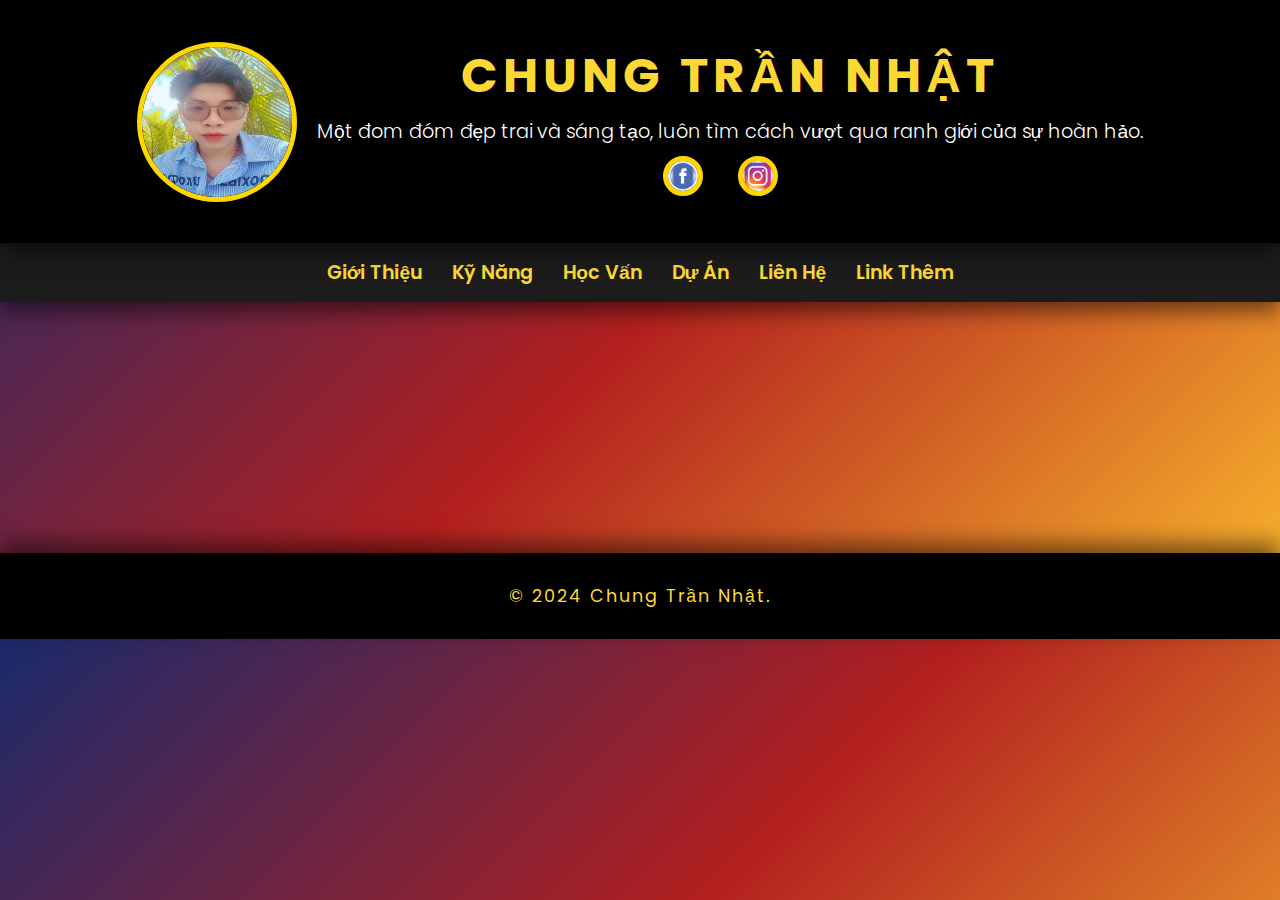
<file: index.html>
<!DOCTYPE html>
<html lang="vi">

<head>
    <meta charset="UTF-8">
    <meta name="viewport" content="width=device-width, initial-scale=1.0">
    <title>Giới Thiệu Bản Thân</title>
    <link rel="stylesheet" href="nhat.css">
    <link rel="preconnect" href="https://fonts.googleapis.com">
    <link rel="preconnect" href="https://fonts.gstatic.com" crossorigin>
    <link href="https://fonts.googleapis.com/css2?family=Poppins:wght@300;400;600&display=swap" rel="stylesheet">
</head>

<body>
    <header>
        <div class="container header-content">
            <div class="profile">
                <img src="hinh anh/trnhat.jpg" alt="Chung Trần Nhật">
                <div class="profile-text">
                    <h1>CHUNG TRẦN NHẬT</h1>
                    <p>Một đom đóm đẹp trai và sáng tạo, luôn tìm cách vượt qua ranh giới của sự hoàn hảo.</p>
                    <div class="social-icons">
                        <a href="https://www.facebook.com/trannhat.203" target="_blank">
                            <img src="hinh anh/fb.jpg" alt="Facebook">
                        </a>
                        <a href="https://www.instagram.com/tr_nhat2324/" target="_blank">
                            <img src="hinh anh/ig.jpg" alt="Instagram">
                        </a>
                    </div>
                </div>
            </div>
        </div>
    </header>

    <nav>
        <div class="container">
            <ul>
                <li><a href="trang sau/gioithieu.html">Giới Thiệu</a></li>
                <li><a href="trang sau/kynang.html">Kỹ Năng</a></li>
                <li><a href="trang sau/hocvan.html">Học Vấn</a></li>
                <li><a href="trang sau/duan.html">Dự Án</a></li>
                <li><a href="trang sau/lienhe.html">Liên Hệ</a></li>
                <li><a href="trang sau/linkthem.html">Link Thêm</a></li>
            </ul>
        </div>
    </nav>

    <footer>
        <div class="container">
            <p>&copy 2024 Chung Trần Nhật.</p>
        </div>
    </footer>

    <script src="nhat.js"></script>
</body>

</html>
</file>
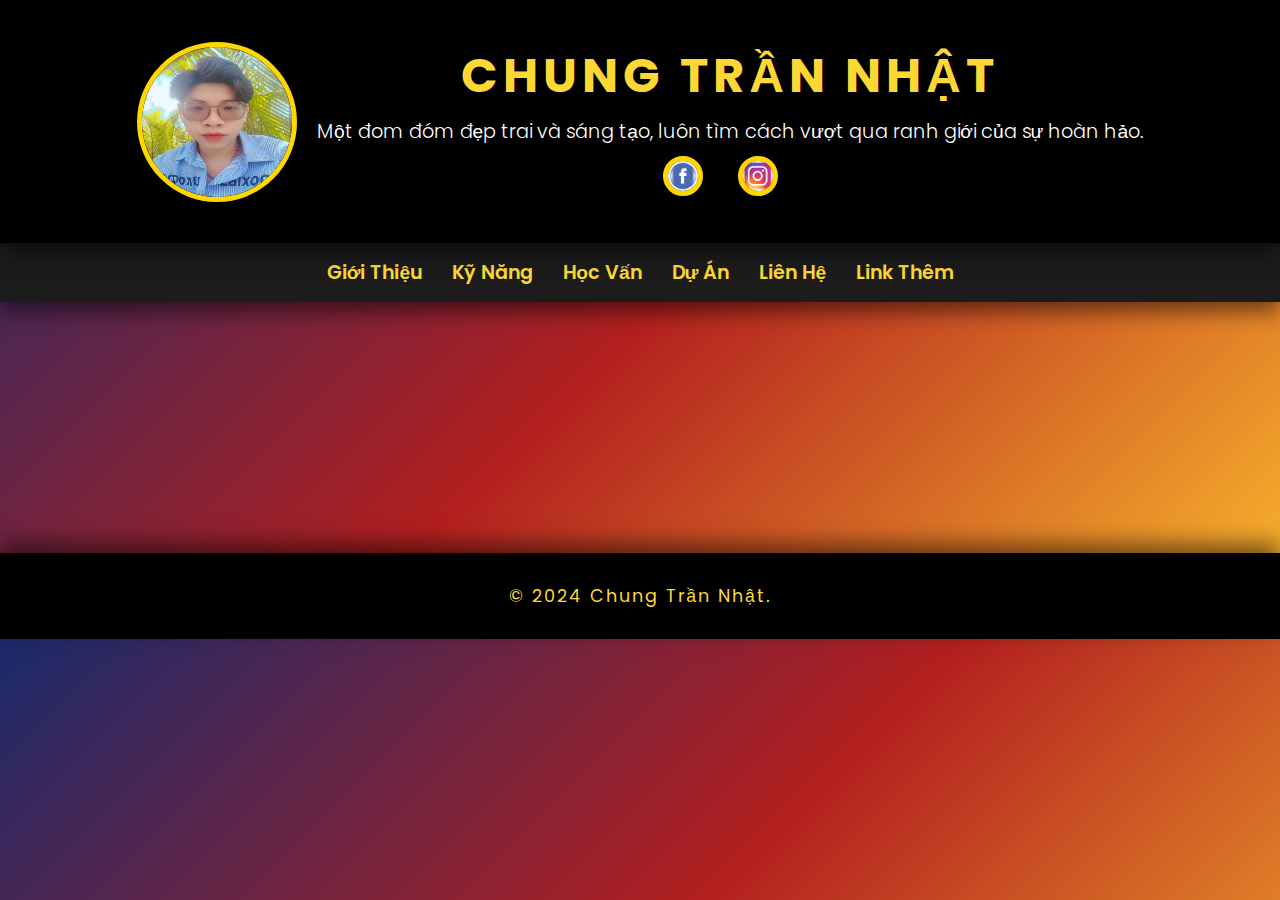
<file: PortFolio/index.html>
<!DOCTYPE html>
<html lang="vi">

<head>
    <meta charset="UTF-8">
    <meta name="viewport" content="width=device-width, initial-scale=1.0">
    <title>Giới Thiệu Bản Thân</title>
    <link rel="stylesheet" href="/PortFolio/css/nhat.css">
    <link rel="preconnect" href="https://fonts.googleapis.com">
    <link rel="preconnect" href="https://fonts.gstatic.com" crossorigin>
    <link href="https://fonts.googleapis.com/css2?family=Poppins:wght@300;400;600&display=swap" rel="stylesheet">
</head>

<body>
    <header>
        <div class="container header-content">
            <div class="profile">
                <img src="/PortFolio/hinh anh/trnhat.jpg" alt="Chung Trần Nhật">
                <div class="profile-text">
                    <h1>CHUNG TRẦN NHẬT</h1>
                    <p>Một đom đóm đẹp trai và sáng tạo, luôn tìm cách vượt qua ranh giới của sự hoàn hảo.</p>
                    <div class="social-icons">
                        <a href="https://www.facebook.com/trannhat.203" target="_blank">
                            <img src="/PortFolio/hinh anh/fb.jpg" alt="Facebook">
                        </a>
                        <a href="https://www.instagram.com/tr_nhat2324/" target="_blank">
                            <img src="/PortFolio/hinh anh/ig.jpg" alt="Instagram">
                        </a>
                    </div>
                </div>
            </div>
        </div>
    </header>

    <nav>
        <div class="container">
            <ul>
                <li><a href="/PortFolio/html/gioithieu.html">Giới Thiệu</a></li>
                <li><a href="/PortFolio/html/kynang.html">Kỹ Năng</a></li>
                <li><a href="/PortFolio/html/hocvan.html">Học Vấn</a></li>
                <li><a href="/PortFolio/html/duan.html">Dự Án</a></li>
                <li><a href="/PortFolio/html/lienhe.html">Liên Hệ</a></li>
                <li><a href="/PortFolio/html/linkthem.html">Link Thêm</a></li>
            </ul>
        </div>
    </nav>

    <footer>
        <div class="container">
            <p>&copy 2024 Chung Trần Nhật.</p>
        </div>
    </footer>

    <script src="/PortFolio/js/nhat.js"></script>
</body>

</html>
</file>
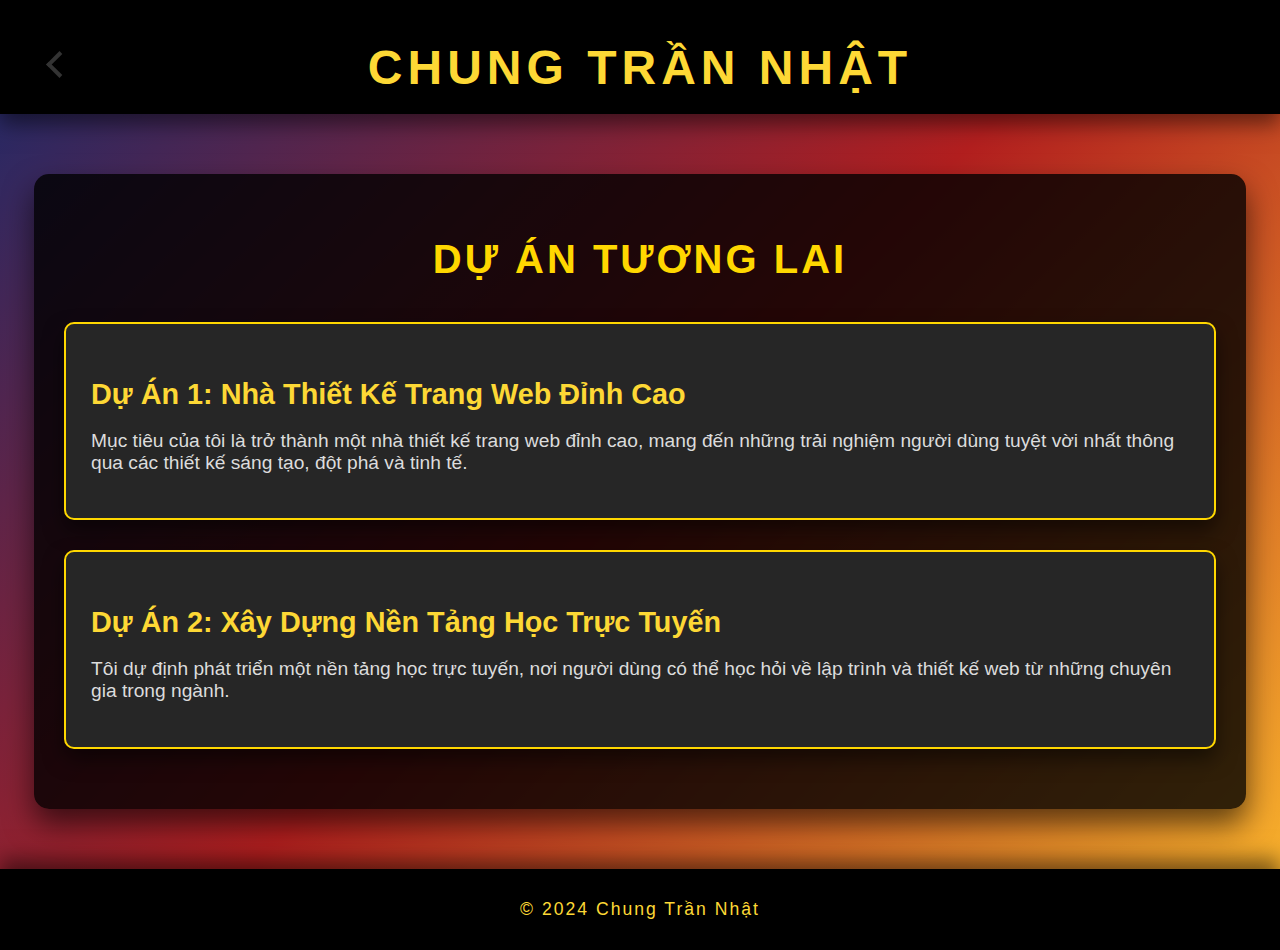
<file: trang sau/duan.html>
<!DOCTYPE html>
<html lang="vi">

<head>
    <meta charset="UTF-8">
    <meta name="viewport" content="width=device-width, initial-scale=1.0">
    <title>Dự Án Tương Lai</title>
    <link rel="stylesheet" href="duan.css">
</head>

<body>
    <header>
        <h1>CHUNG TRẦN NHẬT</h1>
        <a class="muiten" id="muiten" href="/index.html">
            <div class="arrow-down" id="arrow"></div>
        </a>
    </header>
    <section id="projects">
        <h2>Dự Án Tương Lai</h2>
        <div class="project">
            <h3>Dự Án 1: Nhà Thiết Kế Trang Web Đỉnh Cao</h3>
            <p>Mục tiêu của tôi là trở thành một nhà thiết kế trang web đỉnh cao, mang đến những trải nghiệm người dùng tuyệt vời nhất thông qua các thiết kế sáng tạo, đột phá và tinh tế.</p>
        </div>
        <div class="project">
            <h3>Dự Án 2: Xây Dựng Nền Tảng Học Trực Tuyến</h3>
            <p>Tôi dự định phát triển một nền tảng học trực tuyến, nơi người dùng có thể học hỏi về lập trình và thiết kế web từ những chuyên gia trong ngành.</p>
        </div>
    </section>
    <footer>
        <p>&copy; 2024 Chung Trần Nhật</p>
    </footer>
</body>

</html>
</file>
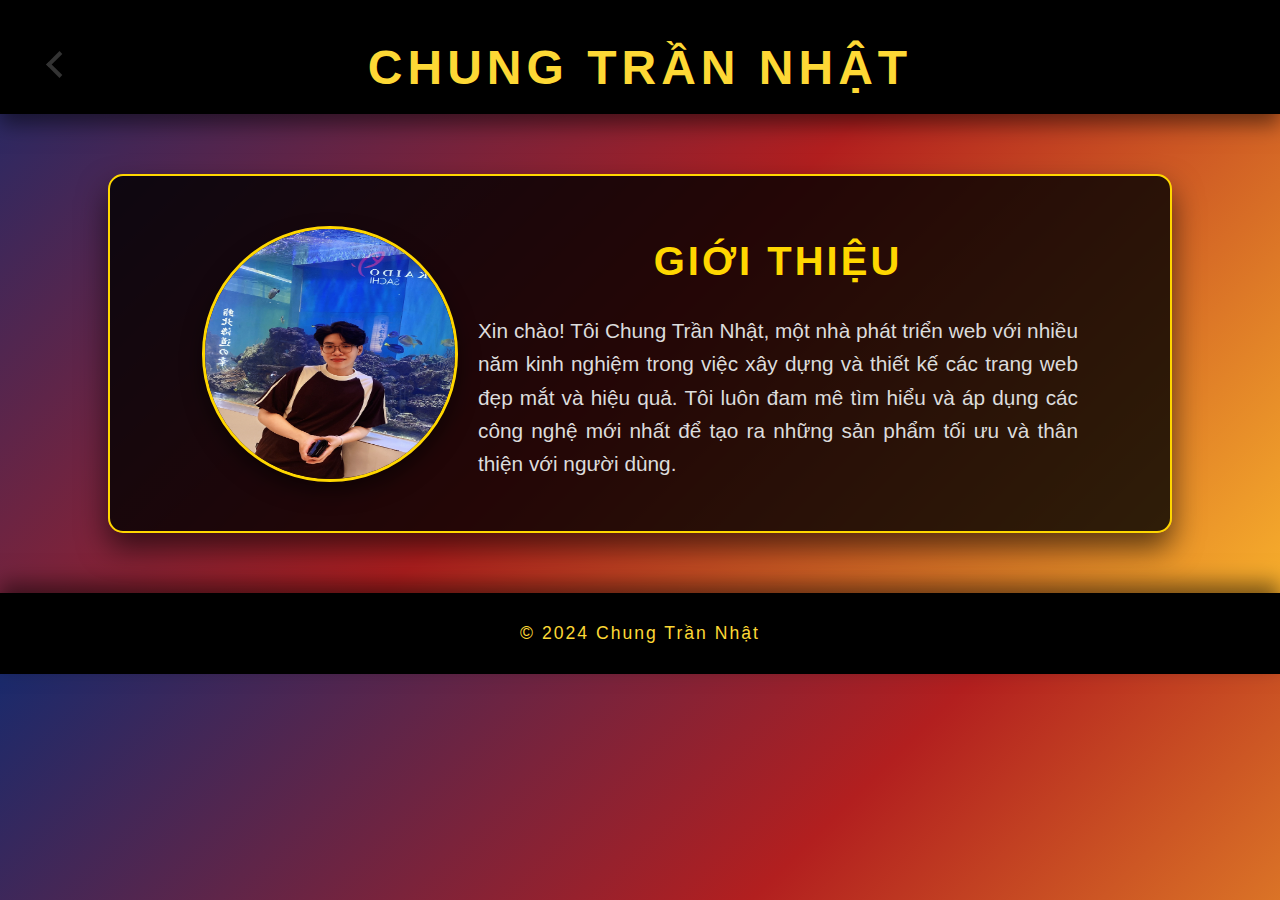
<file: trang sau/gioithieu.html>
<!DOCTYPE html>
<html lang="vi">

<head>
    <meta charset="UTF-8">
    <meta name="viewport" content="width=device-width, initial-scale=1.0">
    <title>Giới Thiệu</title>
    <link rel="stylesheet" href="gioithieu.css">
</head>

<body>
    <header>
        <h1>CHUNG TRẦN NHẬT</h1>
        <a class="muiten" id="muiten" href="/index.html">
            <div class="arrow-down" id="arrow"></div>
        </a>
    </header>
    <section id="about" class="fade-in">
        <div class="profile-container">
            <img src="hinh anh/nhat.jpg" alt="Chung Trần Nhật" class="profile-img">
            <div class="profile-info">
                <h2>Giới thiệu</h2>
                <p>Xin chào! Tôi Chung Trần Nhật, một nhà phát triển web với nhiều năm kinh nghiệm trong việc xây dựng và thiết kế các trang web đẹp mắt và hiệu quả. Tôi luôn đam mê tìm hiểu và áp dụng các công nghệ mới nhất để tạo ra những sản phẩm tối ưu và thân thiện với người dùng.</p>
            </div>
        </div>
    </section>
    <footer>
        <p>&copy; 2024 Chung Trần Nhật</p>
    </footer>

    <script src="gioithieu.js"></script>
</body>

</html>
</file>
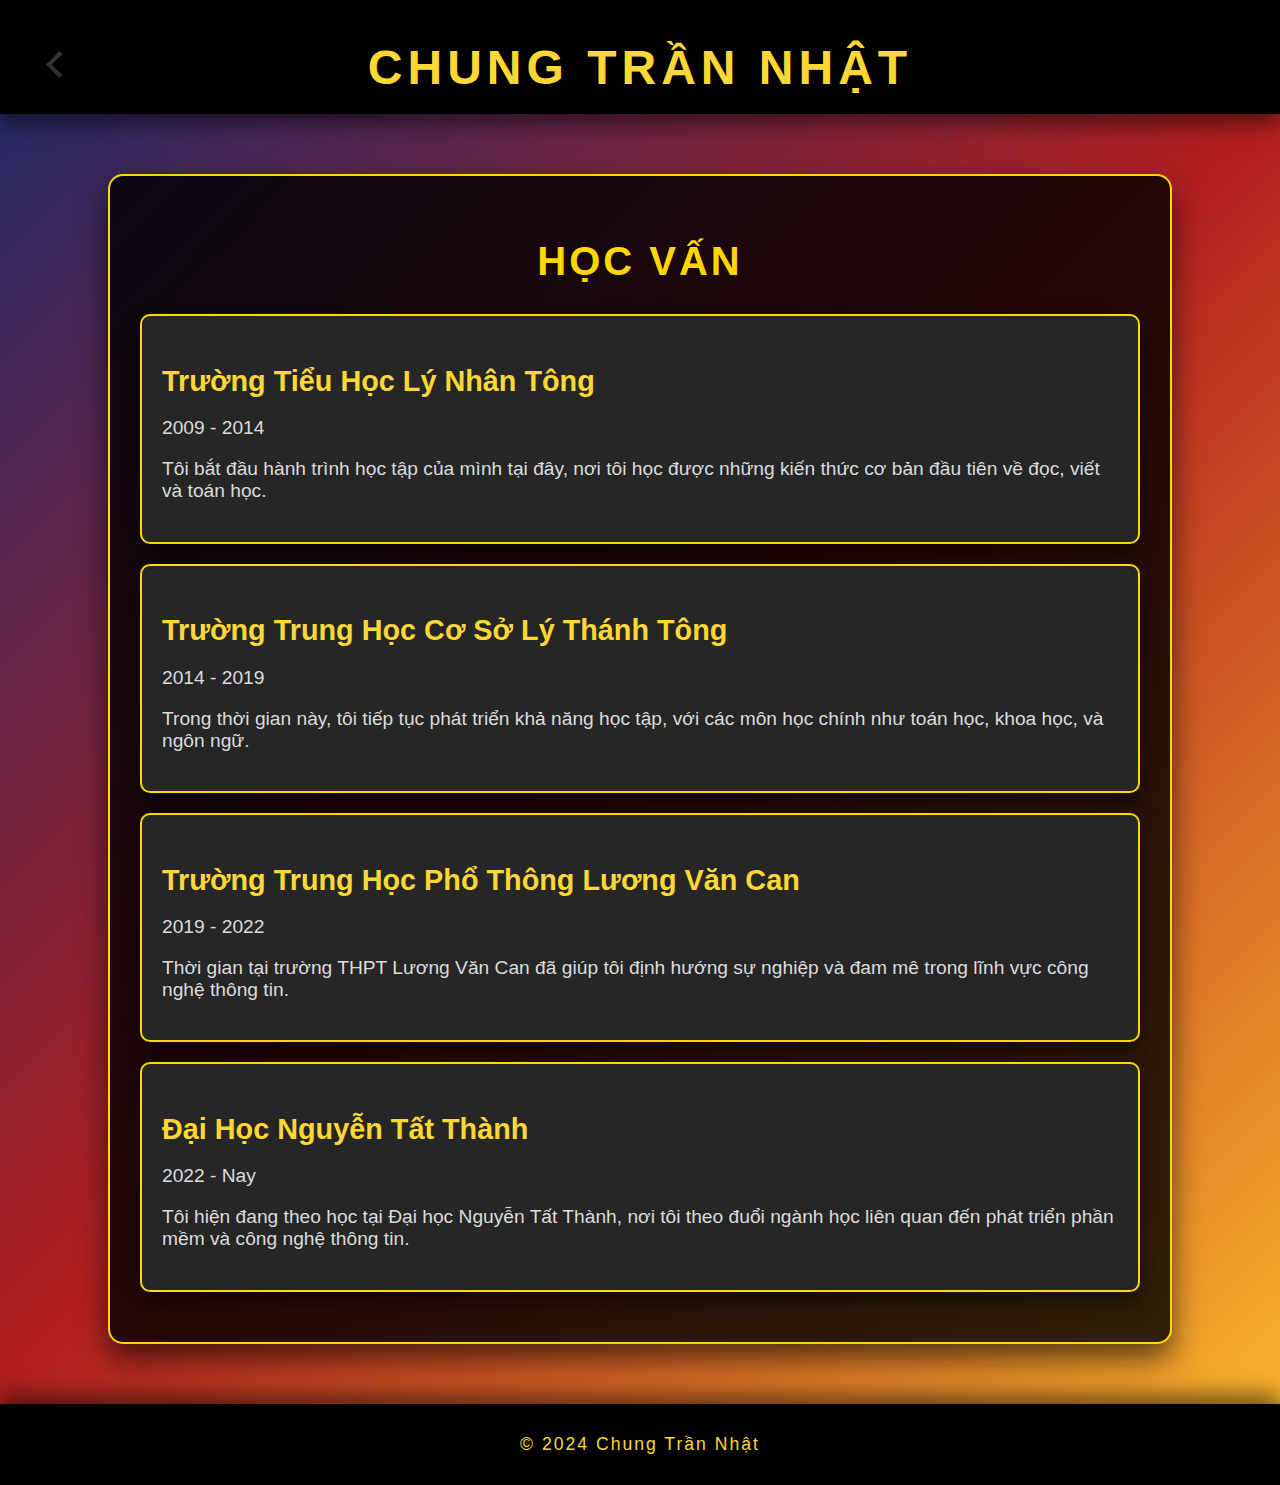
<file: trang sau/hocvan.html>
<!DOCTYPE html>
<html lang="vi">

<head>
    <meta charset="UTF-8">
    <meta name="viewport" content="width=device-width, initial-scale=1.0">
    <title>Học Vấn</title>
    <link rel="stylesheet" href="hocvan.css">
</head>

<body>
    <header>
        <h1>CHUNG TRẦN NHẬT</h1>
        <a class="muiten" id="muiten" href="/index.html">
            <div class="arrow-down" id="arrow"></div>
        </a>
    </header>
    <section id="education">
        <h2>Học Vấn</h2>
        <div class="education-item">
            <h3>Trường Tiểu Học Lý Nhân Tông</h3>
            <p>2009 - 2014</p>
            <p>Tôi bắt đầu hành trình học tập của mình tại đây, nơi tôi học được những kiến thức cơ bản đầu tiên về đọc, viết và toán học.</p>
        </div>
        <div class="education-item">
            <h3>Trường Trung Học Cơ Sở Lý Thánh Tông</h3>
            <p>2014 - 2019</p>
            <p>Trong thời gian này, tôi tiếp tục phát triển khả năng học tập, với các môn học chính như toán học, khoa học, và ngôn ngữ.</p>
        </div>
        <div class="education-item">
            <h3>Trường Trung Học Phổ Thông Lương Văn Can</h3>
            <p>2019 - 2022</p>
            <p>Thời gian tại trường THPT Lương Văn Can đã giúp tôi định hướng sự nghiệp và đam mê trong lĩnh vực công nghệ thông tin.</p>
        </div>
        <div class="education-item">
            <h3>Đại Học Nguyễn Tất Thành</h3>
            <p>2022 - Nay</p>
            <p>Tôi hiện đang theo học tại Đại học Nguyễn Tất Thành, nơi tôi theo đuổi ngành học liên quan đến phát triển phần mềm và công nghệ thông tin.</p>
        </div>
    </section>
    <footer>
        <p>&copy; 2024 Chung Trần Nhật</p>
    </footer>
</body>

</html>
</file>
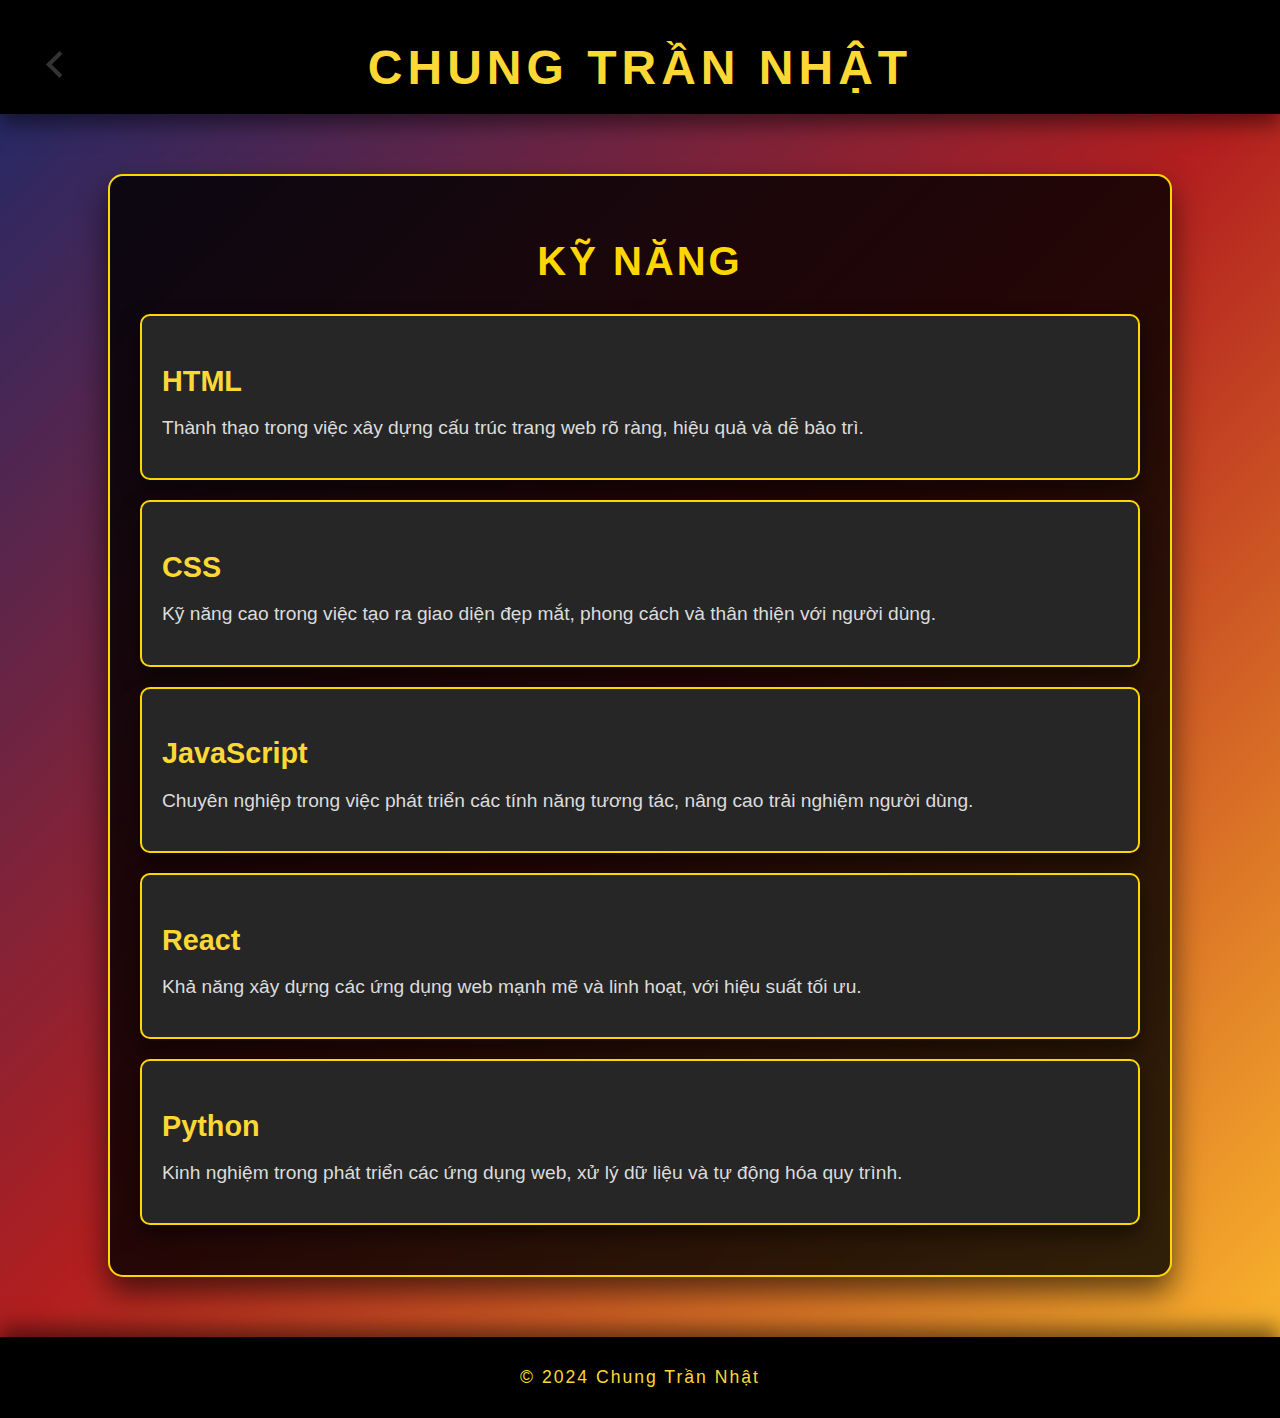
<file: trang sau/kynang.html>
<!DOCTYPE html>
<html lang="vi">

<head>
    <meta charset="UTF-8">
    <meta name="viewport" content="width=device-width, initial-scale=1.0">
    <title>Kỹ Năng</title>
    <link rel="stylesheet" href="kynang.css">
</head>

<body>
    <header>
        <h1>CHUNG TRẦN NHẬT</h1>
        <a class="muiten" id="muiten" href="/index.html">
            <div class="arrow-down" id="arrow"></div>
        </a>
    </header>
    <section id="skills">
        <h2>Kỹ năng</h2>
        <div class="skill">
            <h3>HTML</h3>
            <p>Thành thạo trong việc xây dựng cấu trúc trang web rõ ràng, hiệu quả và dễ bảo trì.</p>
        </div>
        <div class="skill">
            <h3>CSS</h3>
            <p>Kỹ năng cao trong việc tạo ra giao diện đẹp mắt, phong cách và thân thiện với người dùng.</p>
        </div>
        <div class="skill">
            <h3>JavaScript</h3>
            <p>Chuyên nghiệp trong việc phát triển các tính năng tương tác, nâng cao trải nghiệm người dùng.</p>
        </div>
        <div class="skill">
            <h3>React</h3>
            <p>Khả năng xây dựng các ứng dụng web mạnh mẽ và linh hoạt, với hiệu suất tối ưu.</p>
        </div>
        <div class="skill">
            <h3>Python</h3>
            <p>Kinh nghiệm trong phát triển các ứng dụng web, xử lý dữ liệu và tự động hóa quy trình.</p>
        </div>
    </section>
    <footer>
        <p>&copy; 2024 Chung Trần Nhật</p>
    </footer>
</body>

</html>
</file>
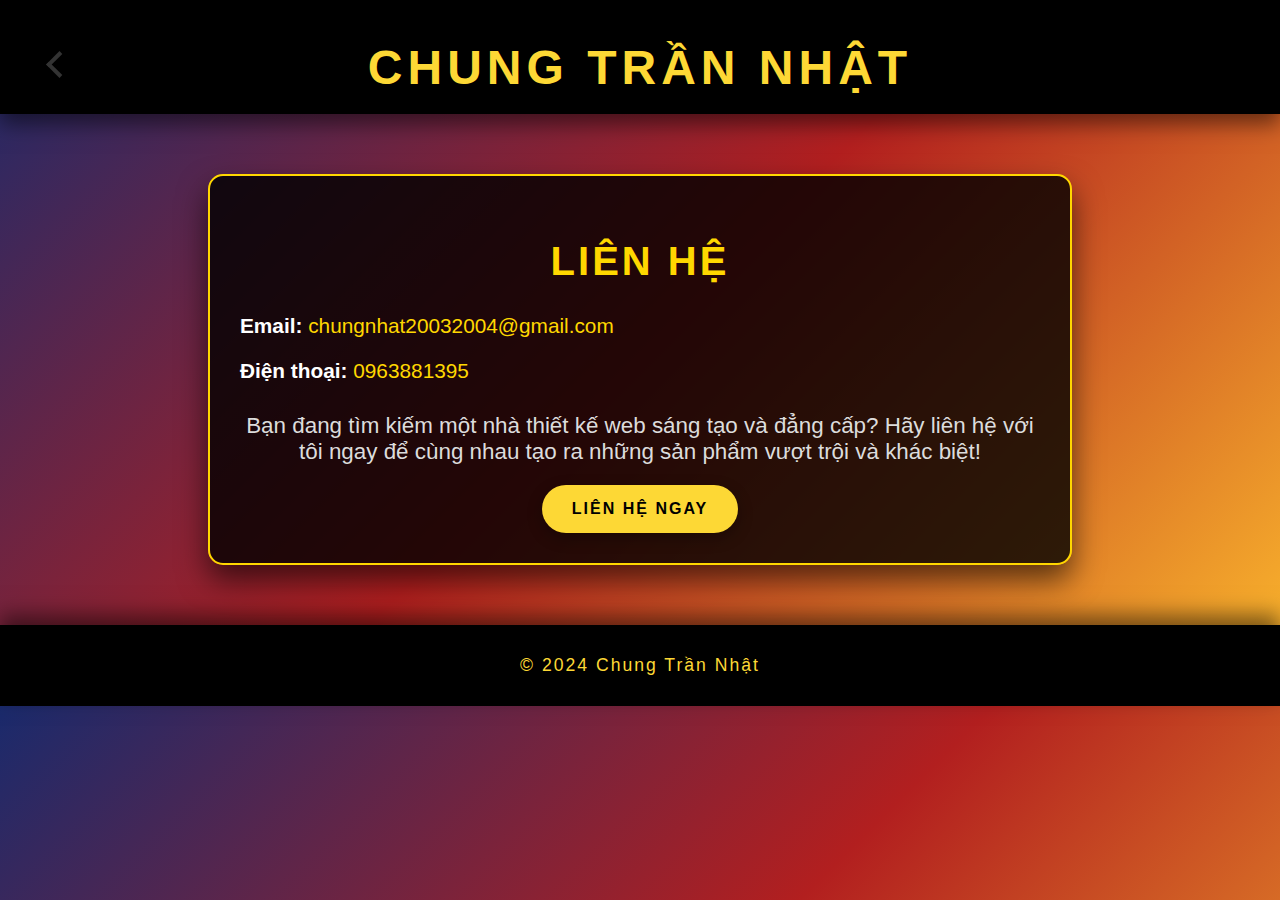
<file: trang sau/lienhe.html>
<!DOCTYPE html>
<html lang="vi">

<head>
    <meta charset="UTF-8">
    <meta name="viewport" content="width=device-width, initial-scale=1.0">
    <title>Liên Hệ</title>
    <link rel="stylesheet" href="lienhe.css">
</head>

<body>
    <header>
        <h1>CHUNG TRẦN NHẬT</h1>
        <a class="muiten" id="muiten" href="/index.html">
            <div class="arrow-down" id="arrow"></div>
        </a>
    </header>
    <section id="contact">
        <h2>Liên Hệ</h2>
        <div class="contact-info">
            <p><strong>Email:</strong> <a href="mailto:chungnhat20032004@gmail.com">chungnhat20032004@gmail.com</a></p>
            <p><strong>Điện thoại:</strong> <a href="tel:0963881395">0963881395</a></p>
        </div>
        <div class="cta">
            <p>Bạn đang tìm kiếm một nhà thiết kế web sáng tạo và đẳng cấp? Hãy liên hệ với tôi ngay để cùng nhau tạo ra những sản phẩm vượt trội và khác biệt!</p>
            <a href="mailto:nnhattran203@gmail.com" class="contact-button">Liên Hệ Ngay</a>
        </div>
    </section>
    <footer>
        <p>&copy; 2024 Chung Trần Nhật</p>
    </footer>
</body>

</html>
</file>
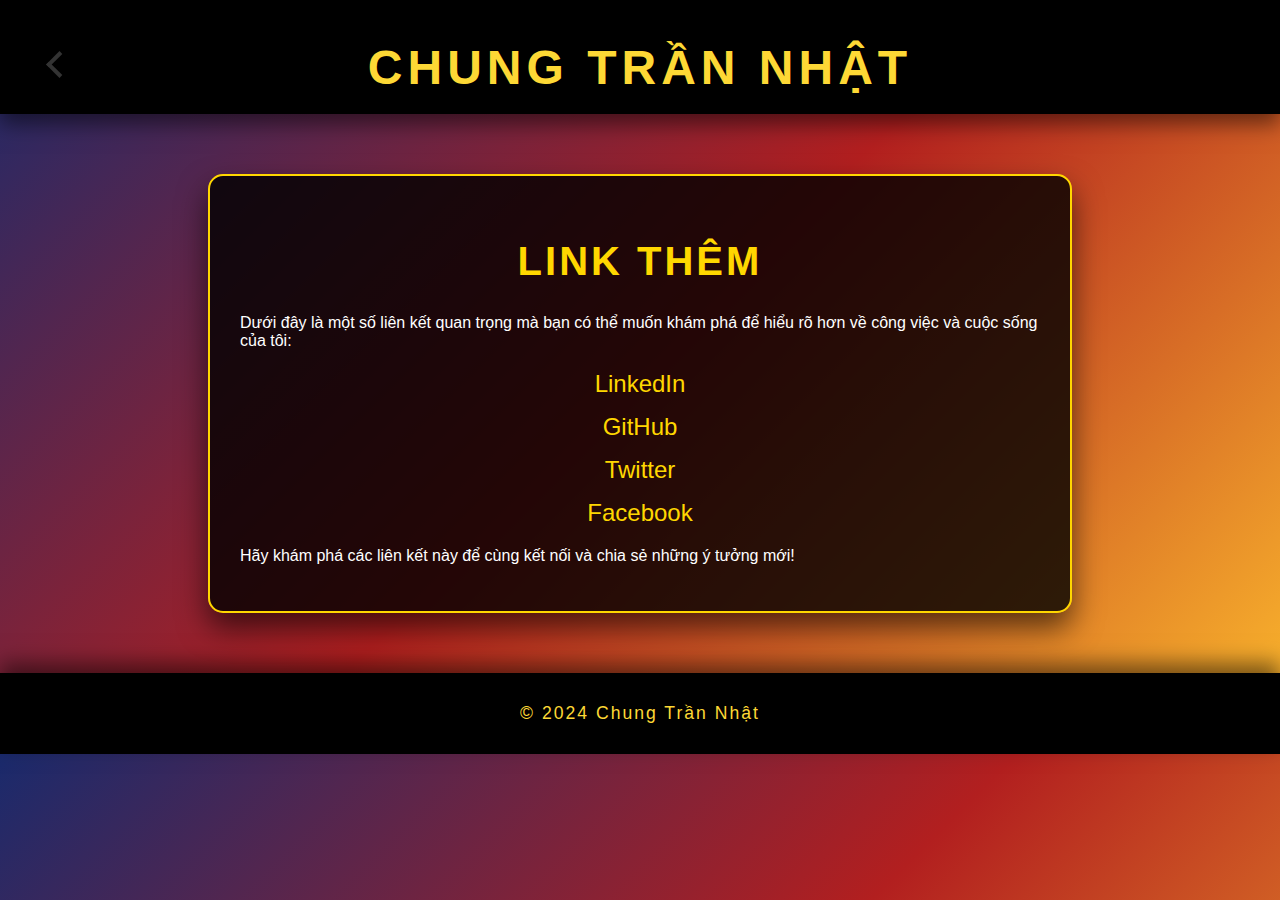
<file: trang sau/linkthem.html>
<!DOCTYPE html>
<html lang="vi">

<head>
    <meta charset="UTF-8">
    <meta name="viewport" content="width=device-width, initial-scale=1.0">
    <title>Link Thêm</title>
    <link rel="stylesheet" href="linkthem.css">
</head>

<body>
    <header>
        <div class="container">
            <h1>CHUNG TRẦN NHẬT</h1>
            <a class="muiten" id="muiten" href="/index.html">
                <div class="arrow-down" id="arrow"></div>
            </a>
        </div>
    </header>
    <section id="extra" class="container">
        <h2>Link Thêm</h2>
        
        <p>Dưới đây là một số liên kết quan trọng mà bạn có thể muốn khám phá để hiểu rõ hơn về công việc và cuộc sống của tôi:</p>
        <ul class="extra-links">
            <li><a href="https://www.linkedin.com/in/chungtrannhat" target="_blank">LinkedIn</a></li>
            <li><a href="https://github.com/trannhat203" target="_blank">GitHub</a></li>
            <li><a href="https://twitter.com/chungtrannhat" target="_blank">Twitter</a></li>
            <li><a href="https://www.facebook.com/trannhat.203" target="_blank">Facebook</a></li>
        </ul>
        <p>Hãy khám phá các liên kết này để cùng kết nối và chia sẻ những ý tưởng mới!</p>
    </section>
    <footer>
        <p>&copy; 2024 Chung Trần Nhật</p>
    </footer>
</body>

</html>
</file>
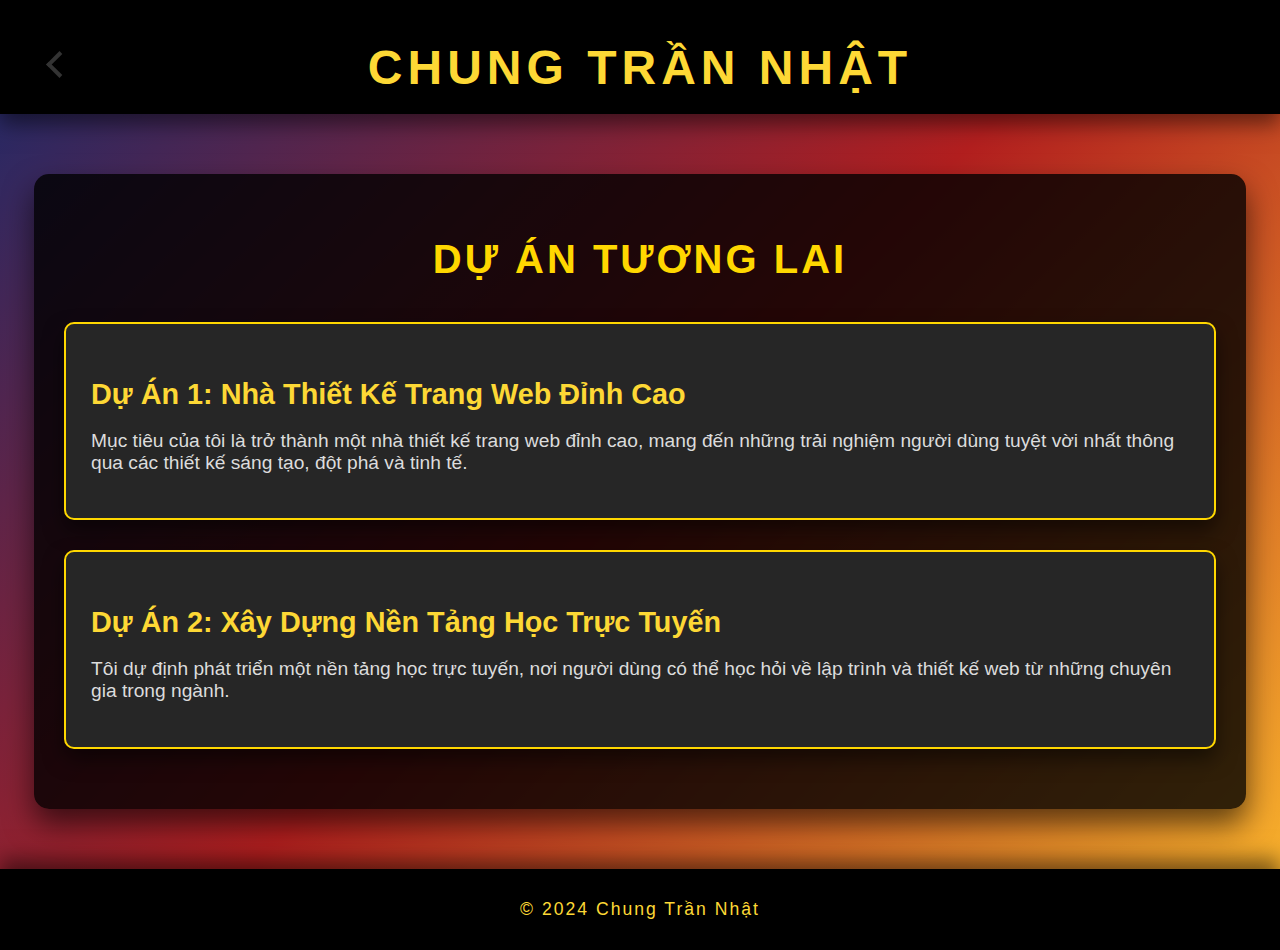
<file: PortFolio/html/duan.html>
<!DOCTYPE html>
<html lang="vi">

<head>
    <meta charset="UTF-8">
    <meta name="viewport" content="width=device-width, initial-scale=1.0">
    <title>Dự Án Tương Lai</title>
    <link rel="stylesheet" href="/PortFolio/css/duan.css">
</head>

<body>
    <header>
        <h1>CHUNG TRẦN NHẬT</h1>
        <a class="muiten" id="muiten" href="/PortFolio/index.html">
            <div class="arrow-down" id="arrow"></div>
        </a>
    </header>
    <section id="projects">
        <h2>Dự Án Tương Lai</h2>
        <div class="project">
            <h3>Dự Án 1: Nhà Thiết Kế Trang Web Đỉnh Cao</h3>
            <p>Mục tiêu của tôi là trở thành một nhà thiết kế trang web đỉnh cao, mang đến những trải nghiệm người dùng tuyệt vời nhất thông qua các thiết kế sáng tạo, đột phá và tinh tế.</p>
        </div>
        <div class="project">
            <h3>Dự Án 2: Xây Dựng Nền Tảng Học Trực Tuyến</h3>
            <p>Tôi dự định phát triển một nền tảng học trực tuyến, nơi người dùng có thể học hỏi về lập trình và thiết kế web từ những chuyên gia trong ngành.</p>
        </div>
    </section>
    <footer>
        <p>&copy; 2024 Chung Trần Nhật</p>
    </footer>
</body>

</html>
</file>
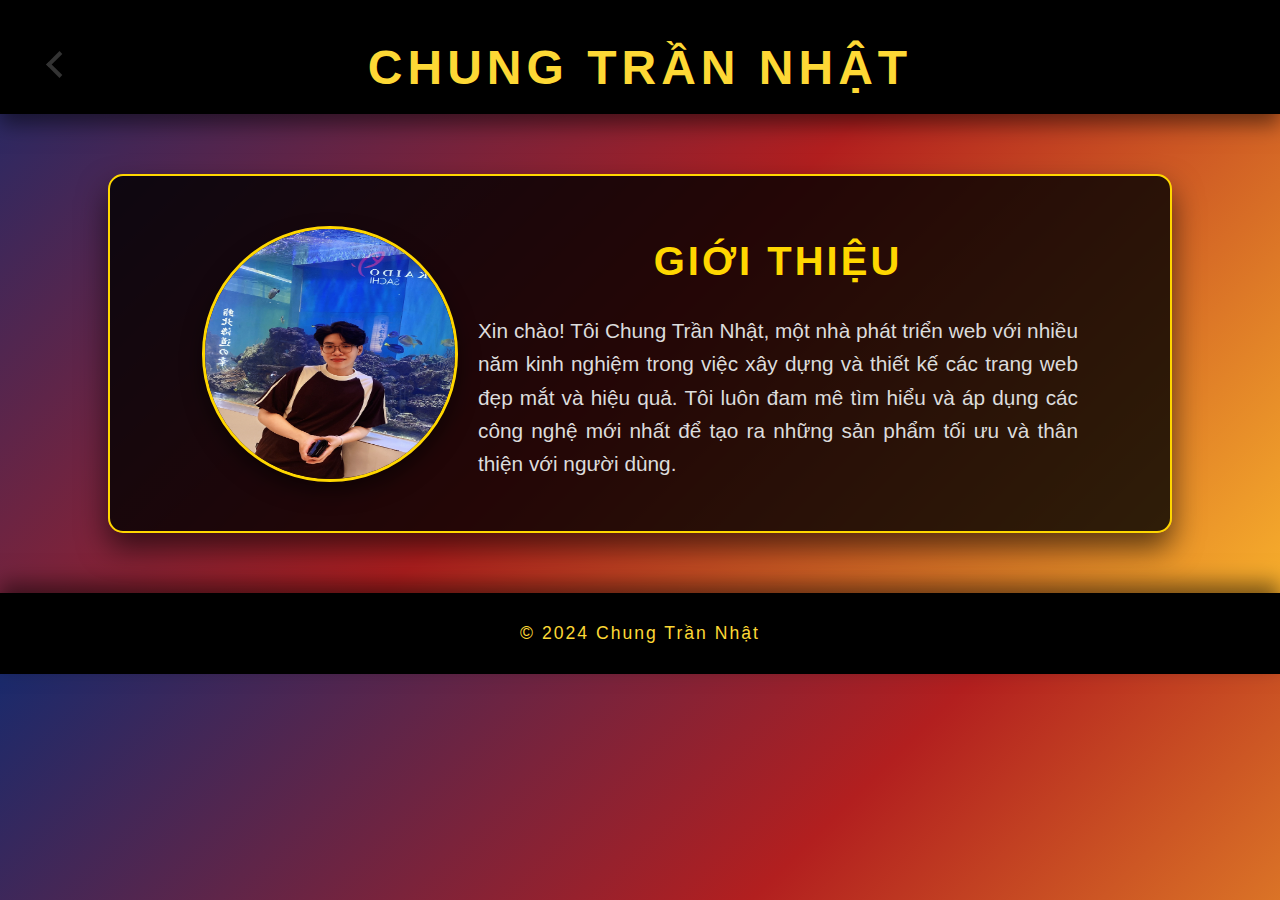
<file: PortFolio/html/gioithieu.html>
<!DOCTYPE html>
<html lang="vi">

<head>
    <meta charset="UTF-8">
    <meta name="viewport" content="width=device-width, initial-scale=1.0">
    <title>Giới Thiệu</title>
    <link rel="stylesheet" href="/PortFolio/css/gioithieu.css">
</head>

<body>
    <header>
        <h1>CHUNG TRẦN NHẬT</h1>
        <a class="muiten" id="muiten" href="/PortFolio/index.html">
            <div class="arrow-down" id="arrow"></div>
        </a>
    </header>
    <section id="about" class="fade-in">
        <div class="profile-container">
            <img src="/PortFolio/hinh anh/nhat.jpg" alt="Chung Trần Nhật" class="profile-img">
            <div class="profile-info">
                <h2>Giới thiệu</h2>
                <p>Xin chào! Tôi Chung Trần Nhật, một nhà phát triển web với nhiều năm kinh nghiệm trong việc xây dựng và thiết kế các trang web đẹp mắt và hiệu quả. Tôi luôn đam mê tìm hiểu và áp dụng các công nghệ mới nhất để tạo ra những sản phẩm tối ưu và thân thiện với người dùng.</p>
            </div>
        </div>
    </section>
    <footer>
        <p>&copy; 2024 Chung Trần Nhật</p>
    </footer>

    <script src="/PortFolio/js/gioithieu.js"></script>
</body>

</html>
</file>
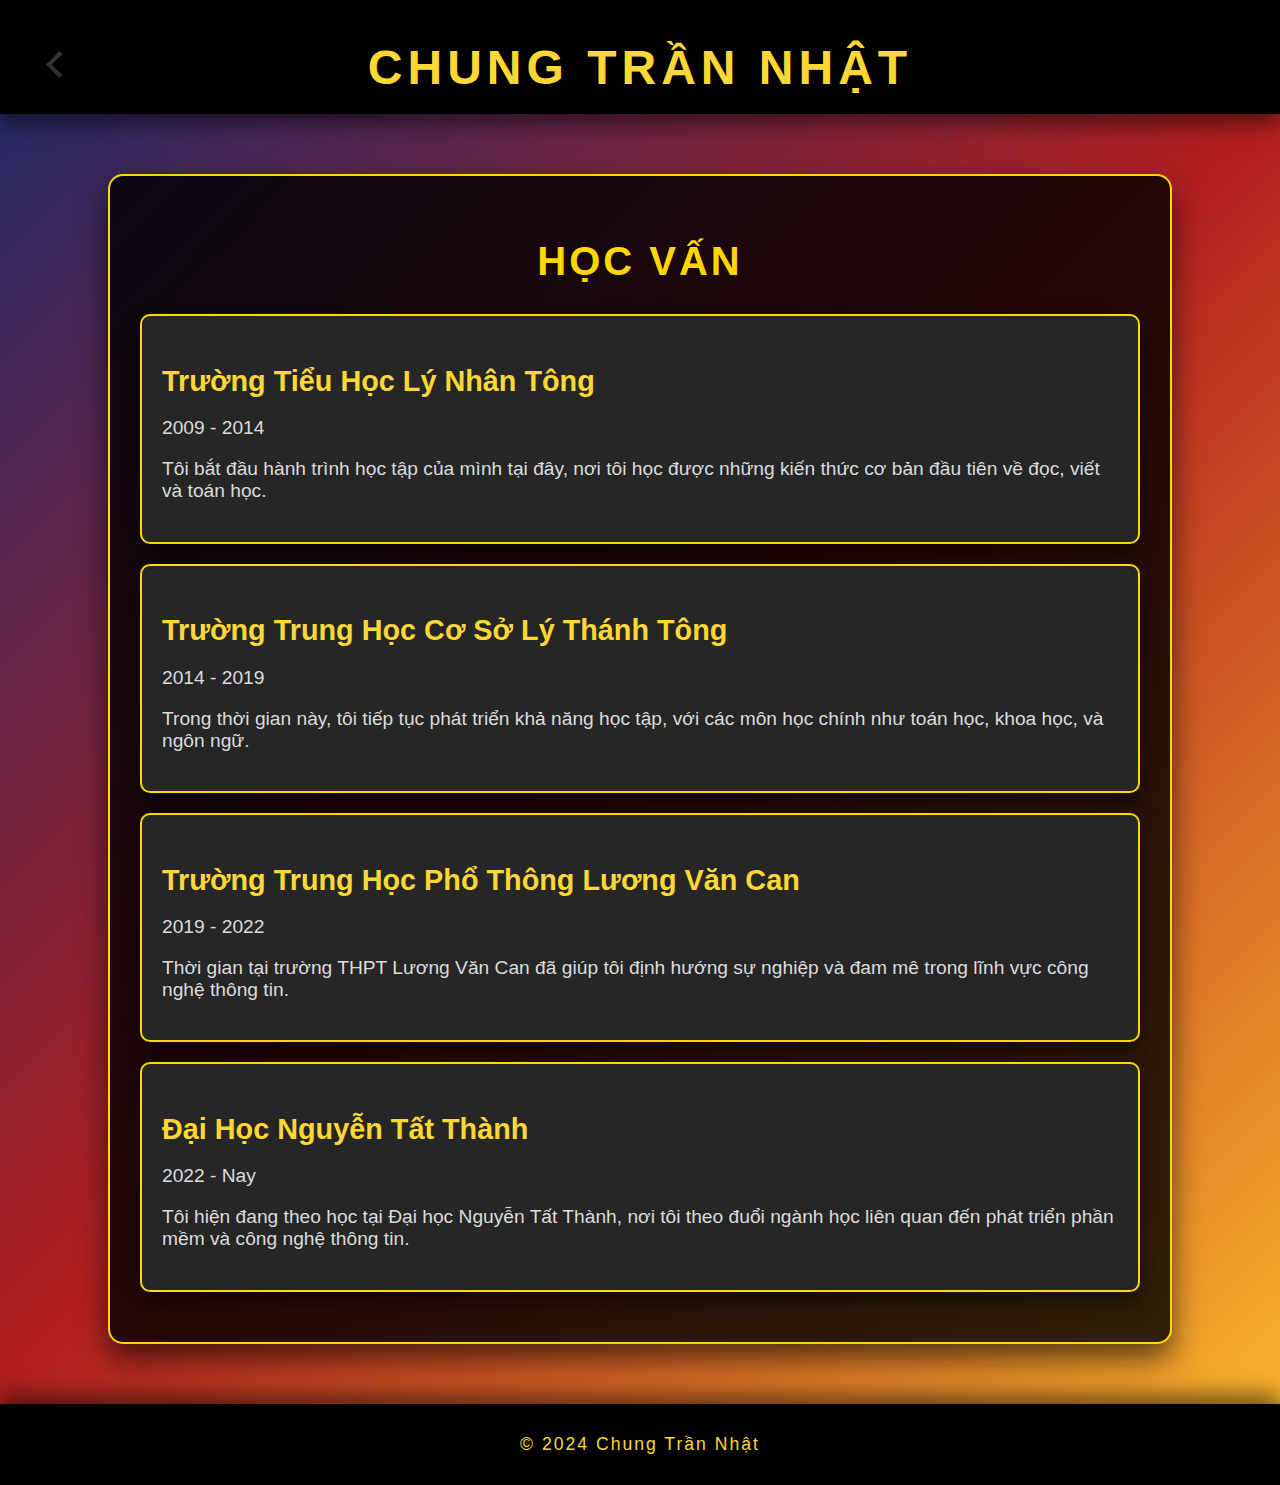
<file: PortFolio/html/hocvan.html>
<!DOCTYPE html>
<html lang="vi">

<head>
    <meta charset="UTF-8">
    <meta name="viewport" content="width=device-width, initial-scale=1.0">
    <title>Học Vấn</title>
    <link rel="stylesheet" href="/PortFolio/css/hocvan.css">
</head>

<body>
    <header>
        <h1>CHUNG TRẦN NHẬT</h1>
        <a class="muiten" id="muiten" href="/PortFolio/index.html">
            <div class="arrow-down" id="arrow"></div>
        </a>
    </header>
    <section id="education">
        <h2>Học Vấn</h2>
        <div class="education-item">
            <h3>Trường Tiểu Học Lý Nhân Tông</h3>
            <p>2009 - 2014</p>
            <p>Tôi bắt đầu hành trình học tập của mình tại đây, nơi tôi học được những kiến thức cơ bản đầu tiên về đọc, viết và toán học.</p>
        </div>
        <div class="education-item">
            <h3>Trường Trung Học Cơ Sở Lý Thánh Tông</h3>
            <p>2014 - 2019</p>
            <p>Trong thời gian này, tôi tiếp tục phát triển khả năng học tập, với các môn học chính như toán học, khoa học, và ngôn ngữ.</p>
        </div>
        <div class="education-item">
            <h3>Trường Trung Học Phổ Thông Lương Văn Can</h3>
            <p>2019 - 2022</p>
            <p>Thời gian tại trường THPT Lương Văn Can đã giúp tôi định hướng sự nghiệp và đam mê trong lĩnh vực công nghệ thông tin.</p>
        </div>
        <div class="education-item">
            <h3>Đại Học Nguyễn Tất Thành</h3>
            <p>2022 - Nay</p>
            <p>Tôi hiện đang theo học tại Đại học Nguyễn Tất Thành, nơi tôi theo đuổi ngành học liên quan đến phát triển phần mềm và công nghệ thông tin.</p>
        </div>
    </section>
    <footer>
        <p>&copy; 2024 Chung Trần Nhật</p>
    </footer>
</body>

</html>
</file>
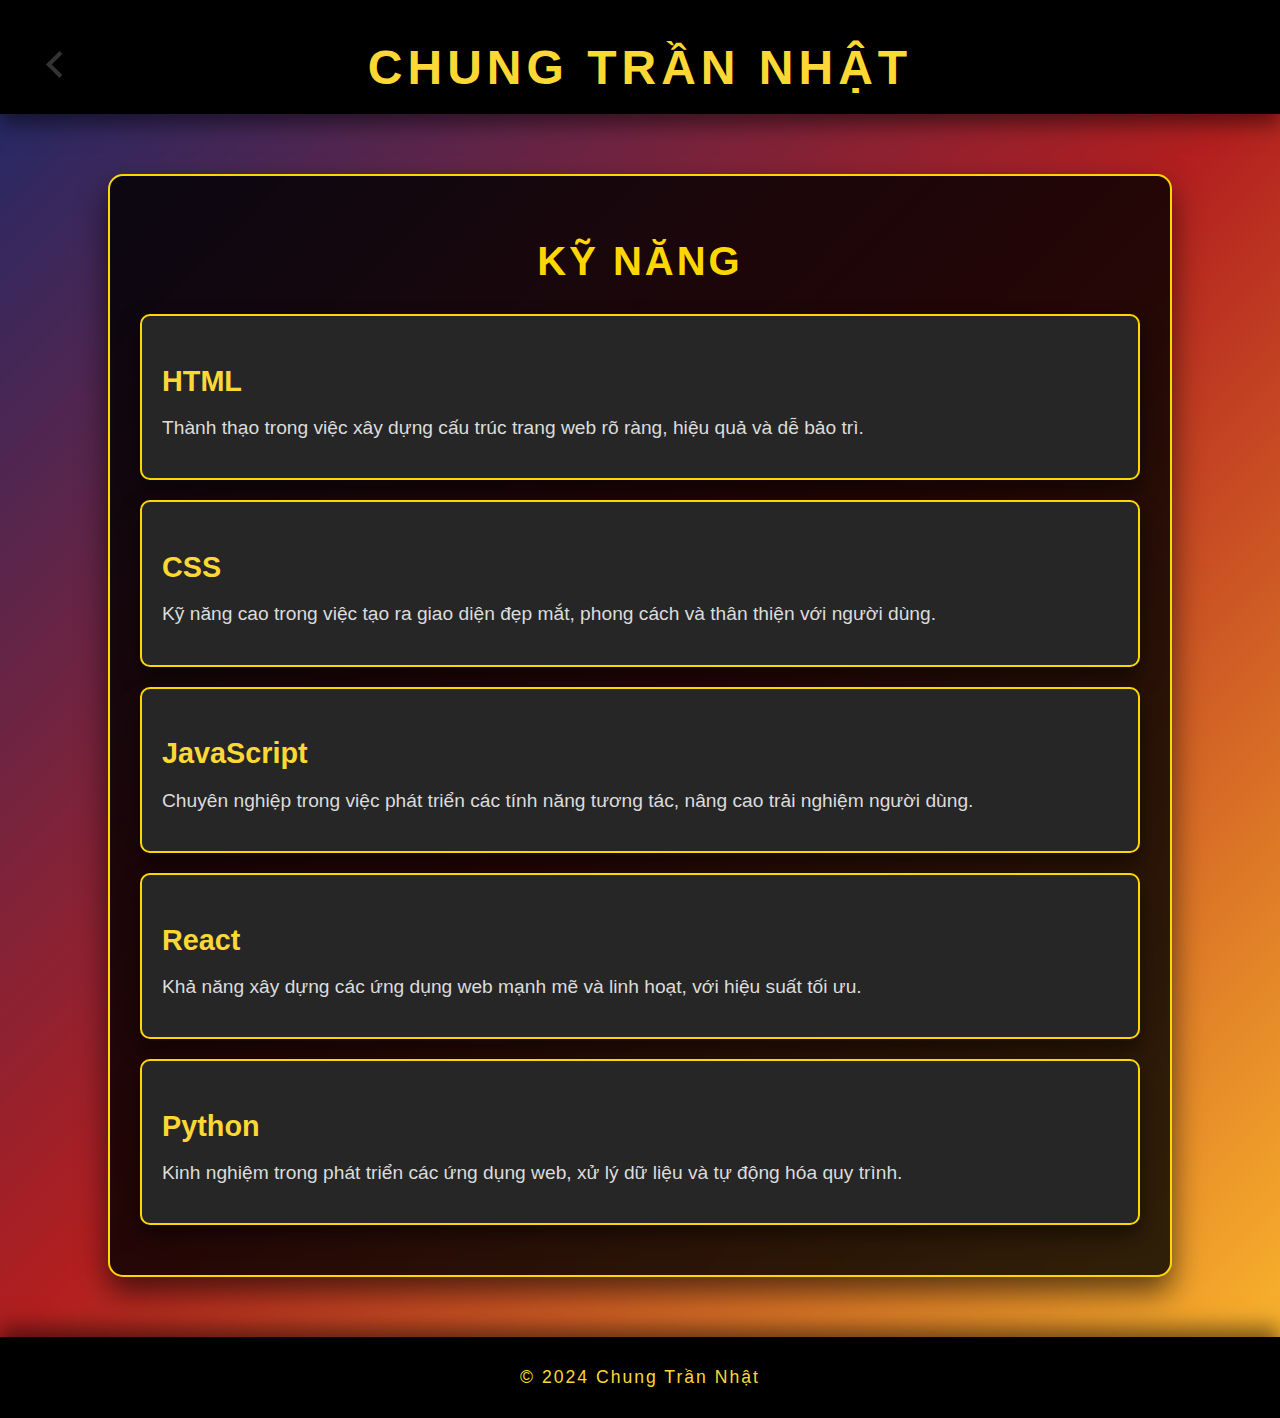
<file: PortFolio/html/kynang.html>
<!DOCTYPE html>
<html lang="vi">

<head>
    <meta charset="UTF-8">
    <meta name="viewport" content="width=device-width, initial-scale=1.0">
    <title>Kỹ Năng</title>
    <link rel="stylesheet" href="/PortFolio/css/kynang.css">
</head>

<body>
    <header>
        <h1>CHUNG TRẦN NHẬT</h1>
        <a class="muiten" id="muiten" href="/PortFolio/index.html">
            <div class="arrow-down" id="arrow"></div>
        </a>
    </header>
    <section id="skills">
        <h2>Kỹ năng</h2>
        <div class="skill">
            <h3>HTML</h3>
            <p>Thành thạo trong việc xây dựng cấu trúc trang web rõ ràng, hiệu quả và dễ bảo trì.</p>
        </div>
        <div class="skill">
            <h3>CSS</h3>
            <p>Kỹ năng cao trong việc tạo ra giao diện đẹp mắt, phong cách và thân thiện với người dùng.</p>
        </div>
        <div class="skill">
            <h3>JavaScript</h3>
            <p>Chuyên nghiệp trong việc phát triển các tính năng tương tác, nâng cao trải nghiệm người dùng.</p>
        </div>
        <div class="skill">
            <h3>React</h3>
            <p>Khả năng xây dựng các ứng dụng web mạnh mẽ và linh hoạt, với hiệu suất tối ưu.</p>
        </div>
        <div class="skill">
            <h3>Python</h3>
            <p>Kinh nghiệm trong phát triển các ứng dụng web, xử lý dữ liệu và tự động hóa quy trình.</p>
        </div>
    </section>
    <footer>
        <p>&copy; 2024 Chung Trần Nhật</p>
    </footer>
</body>

</html>
</file>
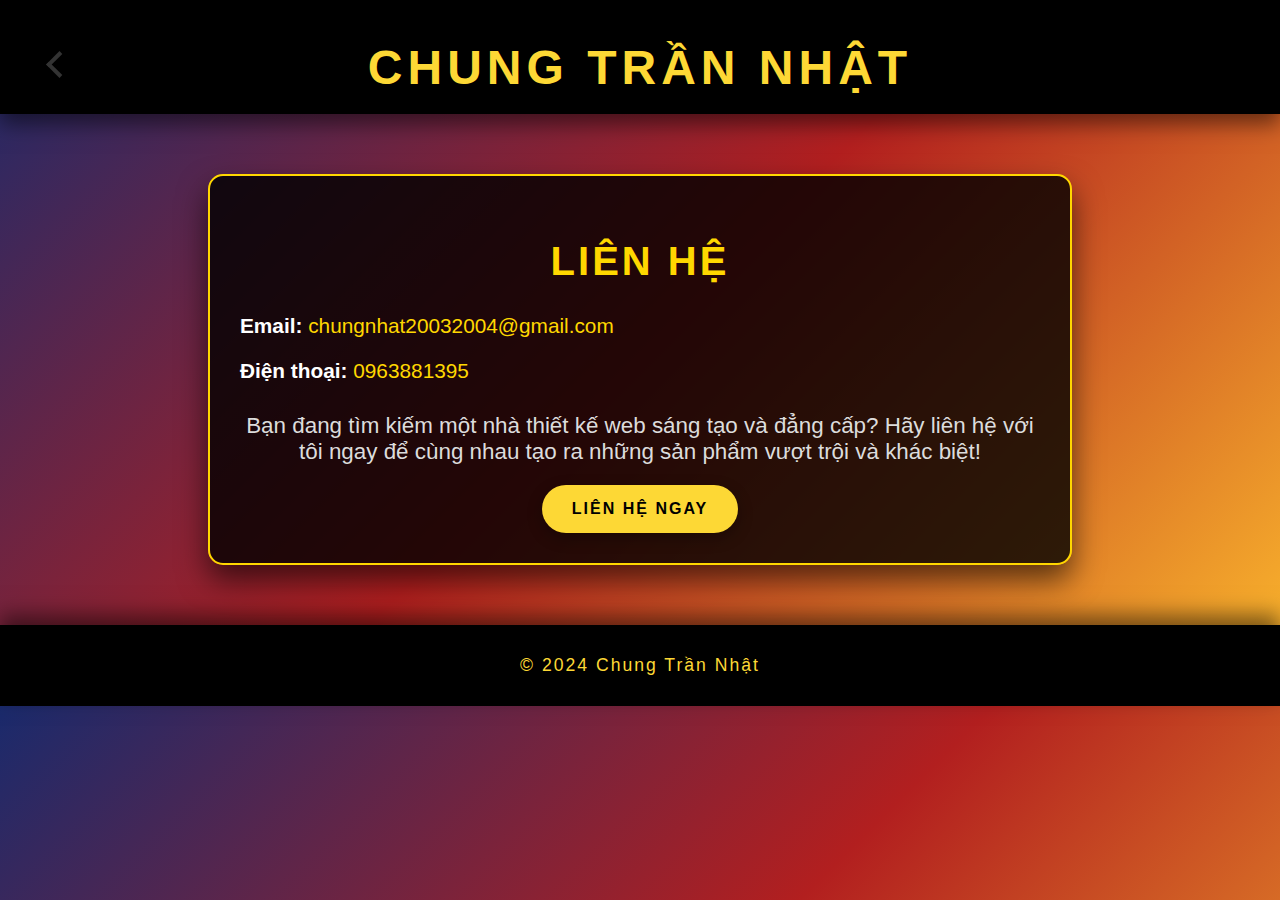
<file: PortFolio/html/lienhe.html>
<!DOCTYPE html>
<html lang="vi">

<head>
    <meta charset="UTF-8">
    <meta name="viewport" content="width=device-width, initial-scale=1.0">
    <title>Liên Hệ</title>
    <link rel="stylesheet" href="/PortFolio/css/lienhe.css">
</head>

<body>
    <header>
        <h1>CHUNG TRẦN NHẬT</h1>
        <a class="muiten" id="muiten" href="/PortFolio/index.html">
            <div class="arrow-down" id="arrow"></div>
        </a>
    </header>
    <section id="contact">
        <h2>Liên Hệ</h2>
        <div class="contact-info">
            <p><strong>Email:</strong> <a href="mailto:chungnhat20032004@gmail.com">chungnhat20032004@gmail.com</a></p>
            <p><strong>Điện thoại:</strong> <a href="tel:0963881395">0963881395</a></p>
        </div>
        <div class="cta">
            <p>Bạn đang tìm kiếm một nhà thiết kế web sáng tạo và đẳng cấp? Hãy liên hệ với tôi ngay để cùng nhau tạo ra những sản phẩm vượt trội và khác biệt!</p>
            <a href="mailto:nnhattran203@gmail.com" class="contact-button">Liên Hệ Ngay</a>
        </div>
    </section>
    <footer>
        <p>&copy; 2024 Chung Trần Nhật</p>
    </footer>
</body>

</html>
</file>
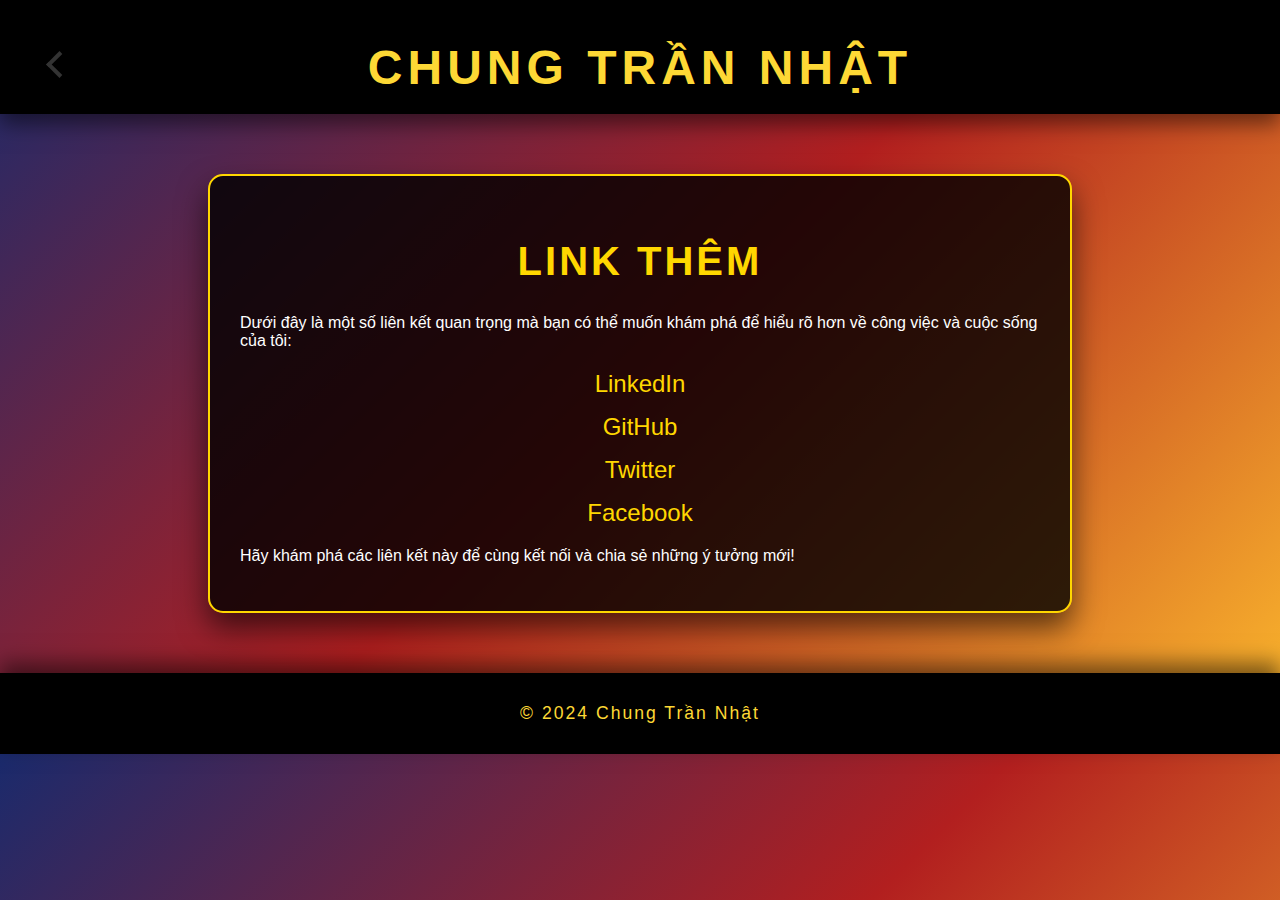
<file: PortFolio/html/linkthem.html>
<!DOCTYPE html>
<html lang="vi">

<head>
    <meta charset="UTF-8">
    <meta name="viewport" content="width=device-width, initial-scale=1.0">
    <title>Link Thêm</title>
    <link rel="stylesheet" href="/PortFolio/css/linkthem.css">
</head>

<body>
    <header>
        <div class="container">
            <h1>CHUNG TRẦN NHẬT</h1>
            <a class="muiten" id="muiten" href="/PortFolio/">
                <div class="arrow-down" id="arrow"></div>
            </a>
        </div>
    </header>
    <section id="extra" class="container">
        <h2>Link Thêm</h2>
        
        <p>Dưới đây là một số liên kết quan trọng mà bạn có thể muốn khám phá để hiểu rõ hơn về công việc và cuộc sống của tôi:</p>
        <ul class="extra-links">
            <li><a href="https://www.linkedin.com/in/chungtrannhat" target="_blank">LinkedIn</a></li>
            <li><a href="https://github.com/trannhat203" target="_blank">GitHub</a></li>
            <li><a href="https://twitter.com/chungtrannhat" target="_blank">Twitter</a></li>
            <li><a href="https://www.facebook.com/trannhat.203" target="_blank">Facebook</a></li>
        </ul>
        <p>Hãy khám phá các liên kết này để cùng kết nối và chia sẻ những ý tưởng mới!</p>
    </section>
    <footer>
        <p>&copy; 2024 Chung Trần Nhật</p>
    </footer>
</body>

</html>
</file>
<file: nhat.css>
/* Nền gradient tối sang trọng */
body {
    font-family: 'Poppins', sans-serif;
    margin: 0;
    padding: 0;
    background: linear-gradient(135deg, #1a2a6c, #b21f1f, #fdbb2d);
    color: #ffffff;
}

/* Header với nền đen và chữ vàng nổi bật */
header {
    background-color: #000000;
    padding: 40px 0;
    text-align: center;
    box-shadow: 0 10px 20px rgba(0, 0, 0, 0.5);
    position: relative;
    z-index: 1000;
}

header .container {
    display: flex;
    align-items: center;
    justify-content: center;
}

header .profile {
    display: flex;
    align-items: center;
}

header .profile img {
    border-radius: 50%;
    border: 5px solid #ffd700;
    width: 150px;
    height: 150px;
    margin-right: 20px;
    transition: transform 0.6s ease;
}

header .profile img:hover {
    transform: rotate(15deg) scale(1.1);
}

header h1 {
    margin: 0;
    font-size: 3em;
    font-weight: 700;
    color: #fdd835;
    text-transform: uppercase;
    letter-spacing: 5px;
}

header p {
    margin: 5px 0;
    font-size: 1.2em;
    color: #ffffff;
    font-weight: 300;
}

/* Navigation bar với nền đen và chữ vàng */
nav {
    background-color: #1c1c1c;
    text-align: center;
    padding: 15px 0;
    box-shadow: 0 10px 20px rgba(0, 0, 0, 0.5);
    position: sticky;
    top: 0;
    z-index: 999;
    transition: background-color 0.3s ease;
}

nav.scrolled {
    background-color: #333333;
}

nav ul {
    list-style: none;
    padding: 0;
    margin: 0;
    display: flex;
    justify-content: center;
}

nav ul li {
    margin: 0 15px;
}

nav ul li a {
    color: #fdd835;
    text-decoration: none;
    font-size: 1.2em;
    font-weight: 600;
    transition: color 0.3s ease;
}

nav ul li a:hover {
    color: #ffffff;
}

/* Footer với nền đen và chữ vàng */
footer {
    background-color: #000000;
    color: #fdd835;
    text-align: center;
    padding: 30px 0;
    margin-top: 251px;
    box-shadow: 0 -10px 20px rgba(0, 0, 0, 0.5);
}

footer p {
    margin: 0;
    font-size: 1.1em;
    letter-spacing: 2px;
}

/* Hiệu ứng fade-in cho tiêu đề và mô tả */
.header-content, .profile-content {
    opacity: 0;
    transition: opacity 1s ease-in-out;
}

.header-content.visible, .profile-content.visible {
    opacity: 1;
}

/* Biểu tượng mạng xã hội */
.social-icons {
    margin-top: 10px;
    display: flex;
    justify-content: center;
    gap: 15px;
}

.social-icons a img {
    width: 30px; /* Kích thước biểu tượng nhỏ hơn hình đại diện */
    height: 30px;
    transition: transform 0.3s ease;
}

.social-icons a img:hover {
    transform: scale(1.1);
}
</file>
<file: PortFolio/css/nhat.css>
/* Nền gradient tối sang trọng */
body {
    font-family: 'Poppins', sans-serif;
    margin: 0;
    padding: 0;
    background: linear-gradient(135deg, #1a2a6c, #b21f1f, #fdbb2d);
    color: #ffffff;
}

/* Header với nền đen và chữ vàng nổi bật */
header {
    background-color: #000000;
    padding: 40px 0;
    text-align: center;
    box-shadow: 0 10px 20px rgba(0, 0, 0, 0.5);
    position: relative;
    z-index: 1000;
}

header .container {
    display: flex;
    align-items: center;
    justify-content: center;
}

header .profile {
    display: flex;
    align-items: center;
}

header .profile img {
    border-radius: 50%;
    border: 5px solid #ffd700;
    width: 150px;
    height: 150px;
    margin-right: 20px;
    transition: transform 0.6s ease;
}

header .profile img:hover {
    transform: rotate(15deg) scale(1.1);
}

header h1 {
    margin: 0;
    font-size: 3em;
    font-weight: 700;
    color: #fdd835;
    text-transform: uppercase;
    letter-spacing: 5px;
}

header p {
    margin: 5px 0;
    font-size: 1.2em;
    color: #ffffff;
    font-weight: 300;
}

/* Navigation bar với nền đen và chữ vàng */
nav {
    background-color: #1c1c1c;
    text-align: center;
    padding: 15px 0;
    box-shadow: 0 10px 20px rgba(0, 0, 0, 0.5);
    position: sticky;
    top: 0;
    z-index: 999;
    transition: background-color 0.3s ease;
}

nav.scrolled {
    background-color: #333333;
}

nav ul {
    list-style: none;
    padding: 0;
    margin: 0;
    display: flex;
    justify-content: center;
}

nav ul li {
    margin: 0 15px;
}

nav ul li a {
    color: #fdd835;
    text-decoration: none;
    font-size: 1.2em;
    font-weight: 600;
    transition: color 0.3s ease;
}

nav ul li a:hover {
    color: #ffffff;
}

/* Footer với nền đen và chữ vàng */
footer {
    background-color: #000000;
    color: #fdd835;
    text-align: center;
    padding: 30px 0;
    margin-top: 251px;
    box-shadow: 0 -10px 20px rgba(0, 0, 0, 0.5);
}

footer p {
    margin: 0;
    font-size: 1.1em;
    letter-spacing: 2px;
}

/* Hiệu ứng fade-in cho tiêu đề và mô tả */
.header-content, .profile-content {
    opacity: 0;
    transition: opacity 1s ease-in-out;
}

.header-content.visible, .profile-content.visible {
    opacity: 1;
}

/* Biểu tượng mạng xã hội */
.social-icons {
    margin-top: 10px;
    display: flex;
    justify-content: center;
    gap: 15px;
}

.social-icons a img {
    width: 30px; /* Kích thước biểu tượng nhỏ hơn hình đại diện */
    height: 30px;
    transition: transform 0.3s ease;
}

.social-icons a img:hover {
    transform: scale(1.1);
}
</file>
<file: trang sau/duan.css>
/* duan.css */

/* Nền gradient tối và thanh lịch */
body {
    font-family: 'Poppins', sans-serif;
    margin: 0;
    padding: 0;
    background: linear-gradient(135deg, #1a2a6c, #b21f1f, #fdbb2d);
    color: #ffffff;
}

/* Header với nền đen và chữ vàng sang trọng */
header {
    background-color: #000000;
    color: #fdd835;
    text-align: center;
    padding: 40px 0;
    box-shadow: 0 10px 20px rgba(0, 0, 0, 0.5);
}

header h1 {
    margin: 0;
    font-size: 3em;
    font-weight: 700;
    letter-spacing: 5px;
}

/* Phần dự án với màu nền đậm và viền ánh kim */
#projects {
    width: 90%;
    max-width: 1200px;
    margin: 60px auto;
    background: rgba(0, 0, 0, 0.8);
    padding: 30px;
    border-radius: 15px;
    box-shadow: 0 15px 30px rgba(0, 0, 0, 0.6);
}

#projects h2 {
    font-size: 2.5em;
    text-align: center;
    margin-bottom: 40px;
    color: #ffd700;
    text-transform: uppercase;
    letter-spacing: 3px;
}

/* Phần dự án với hiệu ứng nổi và viền sáng */
.project {
    background-color: #262626;
    padding: 25px;
    margin-bottom: 30px;
    border-radius: 10px;
    border: 2px solid #ffd700;
    box-shadow: 0 10px 20px rgba(0, 0, 0, 0.5);
    transition: transform 0.3s ease, box-shadow 0.3s ease;
}

.project:hover {
    transform: translateY(-5px);
    box-shadow: 0 20px 40px rgba(0, 0, 0, 0.7);
}

.project h3 {
    font-size: 1.8em;
    color: #fdd835;
    margin-bottom: 15px;
}

.project p {
    font-size: 1.2em;
    color: #dcdcdc;
}

/* Footer với nền đen và chữ vàng */
footer {
    background-color: #000000;
    color: #fdd835;
    text-align: center;
    padding: 30px 0;
    margin-top: 50px;
    box-shadow: 0 -10px 20px rgba(0, 0, 0, 0.5);
}

footer p {
    margin: 0;
    font-size: 1.1em;
    letter-spacing: 2px;
}
.muiten {
    display: flex;
    margin-left: 50px;
    margin-top: -40px;
     /* Ensure it's inline for the link to work */
}

.arrow-down {
    width: 15px;
    height: 15px;
    
    border-right: 4px solid #333;
    border-bottom: 4px solid #333;
    transform: rotate(135deg);
    animation: bounce 2s infinite;
    transition: opacity 0.3s ease;
}

@keyframes bounce {
    0%, 20%, 50%, 80%, 100% {
        transform: translateX(0) rotate(135deg);
    }
    40% {
        transform: translateX(-45px) rotate(135deg);
    }
    60% {
        transform: translateX(-15px) rotate(135deg);
    }
}
</file>
<file: trang sau/gioithieu.css>
/* Nền gradient tối và thanh lịch */
body {
    font-family: 'Poppins', sans-serif;
    margin: 0;
    padding: 0;
    background: linear-gradient(135deg, #1a2a6c, #b21f1f, #fdbb2d);
    color: #ffffff;
    overflow-x: hidden;
}

/* Header với nền đen và chữ vàng sang trọng */
header {
    background-color: #000000;
    color: #fdd835;
    text-align: center;
    padding: 40px 0;
    box-shadow: 0 10px 20px rgba(0, 0, 0, 0.5);
    opacity: 0;
    transform: translateY(-50px);
    transition: opacity 1s ease-out, transform 1s ease-out;
}

header.visible {
    opacity: 1;
    transform: translateY(0);
}

header h1 {
    margin: 0;
    font-size: 3em;
    font-weight: 700;
    letter-spacing: 5px;
}

/* Phần giới thiệu với nền đậm và viền ánh kim */
#about {
    width: 80%;
    max-width: 1000px;
    margin: 60px auto;
    background: rgba(0, 0, 0, 0.8);
    padding: 30px;
    border-radius: 15px;
    border: 2px solid #ffd700;
    box-shadow: 0 15px 30px rgba(0, 0, 0, 0.6);
    display: flex;
    align-items: center;
    justify-content: space-between;
    opacity: 0;
    transform: translateY(50px);
    transition: opacity 1s ease-out, transform 1s ease-out;
}

#about.visible {
    opacity: 1;
    transform: translateY(0);
}

.profile-container {
    display: flex;
    align-items: center;
    justify-content: center;
    gap: 20px;
}

.profile-img {
    width: 250px; /* Tăng kích thước hình ảnh */
    height: 250px;
    border-radius: 50%;
    border: 3px solid #ffd700;
    box-shadow: 0 10px 20px rgba(0, 0, 0, 0.5);
    transition: transform 0.3s ease;
}

.profile-img:hover {
    transform: scale(1.1); /* Phóng to ảnh khi hover */
}

.profile-info {
    max-width: 60%; /* Điều chỉnh để giữ cân đối với ảnh lớn hơn */
}

#about h2 {
    font-size: 2.5em;
    text-align: center;
    margin-bottom: 30px;
    color: #ffd700;
    text-transform: uppercase;
    letter-spacing: 3px;
}

#about p {
    font-size: 1.3em;
    line-height: 1.6;
    color: #dcdcdc;
    text-align: justify;
}

/* Footer với nền đen và chữ vàng */
footer {
    background-color: #000000;
    color: #fdd835;
    text-align: center;
    padding: 30px 0;
    margin-top: 50px;
    box-shadow: 0 -10px 20px rgba(0, 0, 0, 0.5);
}

footer p {
    margin: 0;
    font-size: 1.1em;
    letter-spacing: 2px;
}

/* CSS cho hiệu ứng fade-in */
.fade-in {
    opacity: 0;
    transform: translateY(50px);
    transition: opacity 1s ease-out, transform 1s ease-out;
}

.fade-in.visible {
    opacity: 1;
    transform: translateY(0);
}
.muiten {
    display: flex;
    margin-left: 50px;
    margin-top: -40px;
     /* Ensure it's inline for the link to work */
}

.arrow-down {
    width: 15px;
    height: 15px;
    
    border-right: 4px solid #333;
    border-bottom: 4px solid #333;
    transform: rotate(135deg);
}

@keyframes bounce {
    0%, 20%, 50%, 80%, 100% {
        transform: translateX(0) rotate(135deg);
    }
    40% {
        transform: translateX(-45px) rotate(135deg);
    }
    60% {
        transform: translateX(-15px) rotate(135deg);
    }
}
</file>
<file: trang sau/hocvan.css>
/* Nền gradient tối và thanh lịch */
body {
    font-family: 'Poppins', sans-serif;
    margin: 0;
    padding: 0;
    background: linear-gradient(135deg, #1a2a6c, #b21f1f, #fdbb2d);
    color: #ffffff;
}

/* Header với nền đen và chữ vàng sang trọng */
header {
    background-color: #000000;
    color: #fdd835;
    text-align: center;
    padding: 40px 0;
    box-shadow: 0 10px 20px rgba(0, 0, 0, 0.5);
}

header h1 {
    margin: 0;
    font-size: 3em;
    font-weight: 700;
    letter-spacing: 5px;
}

/* Phần học vấn với viền ánh kim và hiệu ứng hover */
#education {
    width: 80%;
    max-width: 1000px;
    margin: 60px auto;
    background: rgba(0, 0, 0, 0.8);
    padding: 30px;
    border-radius: 15px;
    border: 2px solid #ffd700;
    box-shadow: 0 15px 30px rgba(0, 0, 0, 0.6);
}

#education h2 {
    font-size: 2.5em;
    text-align: center;
    margin-bottom: 30px;
    color: #ffd700;
    text-transform: uppercase;
    letter-spacing: 3px;
}

/* Mỗi mục học vấn có viền sáng và hiệu ứng hover */
.education-item {
    background-color: #262626;
    padding: 20px;
    margin-bottom: 20px;
    border-radius: 10px;
    border: 2px solid #ffd700;
    box-shadow: 0 10px 20px rgba(0, 0, 0, 0.5);
    transition: transform 0.3s ease, box-shadow 0.3s ease;
}

.education-item:hover {
    transform: translateY(-5px);
    box-shadow: 0 20px 40px rgba(0, 0, 0, 0.7);
}

.education-item h3 {
    font-size: 1.8em;
    color: #fdd835;
    margin-bottom: 10px;
}

.education-item p {
    font-size: 1.2em;
    color: #dcdcdc;
}

/* Footer với nền đen và chữ vàng */
footer {
    background-color: #000000;
    color: #fdd835;
    text-align: center;
    padding: 30px 0;
    margin-top: 50px;
    box-shadow: 0 -10px 20px rgba(0, 0, 0, 0.5);
}

footer p {
    margin: 0;
    font-size: 1.1em;
    letter-spacing: 2px;
}
.muiten {
    display: flex;
    margin-left: 50px;
    margin-top: -40px;
     /* Ensure it's inline for the link to work */
}

.arrow-down {
    width: 15px;
    height: 15px;
    
    border-right: 4px solid #333;
    border-bottom: 4px solid #333;
    transform: rotate(135deg);
}

@keyframes bounce {
    0%, 20%, 50%, 80%, 100% {
        transform: translateX(0) rotate(135deg);
    }
    40% {
        transform: translateX(-45px) rotate(135deg);
    }
    60% {
        transform: translateX(-15px) rotate(135deg);
    }
}
</file>
<file: trang sau/kynang.css>
/* Nền gradient tối và thanh lịch */
body {
    font-family: 'Poppins', sans-serif;
    margin: 0;
    padding: 0;
    background: linear-gradient(135deg, #1a2a6c, #b21f1f, #fdbb2d);
    color: #ffffff;
}

/* Header với nền đen và chữ vàng sang trọng */
header {
    background-color: #000000;
    color: #fdd835;
    text-align: center;
    padding: 40px 0;
    box-shadow: 0 10px 20px rgba(0, 0, 0, 0.5);
}

header h1 {
    margin: 0;
    font-size: 3em;
    font-weight: 700;
    letter-spacing: 5px;
}

/* Phần kỹ năng với viền ánh kim và hiệu ứng hover */
#skills {
    width: 80%;
    max-width: 1000px;
    margin: 60px auto;
    background: rgba(0, 0, 0, 0.8);
    padding: 30px;
    border-radius: 15px;
    border: 2px solid #ffd700;
    box-shadow: 0 15px 30px rgba(0, 0, 0, 0.6);
}

#skills h2 {
    font-size: 2.5em;
    text-align: center;
    margin-bottom: 30px;
    color: #ffd700;
    text-transform: uppercase;
    letter-spacing: 3px;
}

/* Mỗi kỹ năng có viền sáng và hiệu ứng hover */
.skill {
    background-color: #262626;
    padding: 20px;
    margin-bottom: 20px;
    border-radius: 10px;
    border: 2px solid #ffd700;
    box-shadow: 0 10px 20px rgba(0, 0, 0, 0.5);
    transition: transform 0.3s ease, box-shadow 0.3s ease;
}

.skill:hover {
    transform: translateY(-5px);
    box-shadow: 0 20px 40px rgba(0, 0, 0, 0.7);
}

.skill h3 {
    font-size: 1.8em;
    color: #fdd835;
    margin-bottom: 10px;
}

.skill p {
    font-size: 1.2em;
    color: #dcdcdc;
}

/* Footer với nền đen và chữ vàng */
footer {
    background-color: #000000;
    color: #fdd835;
    text-align: center;
    padding: 30px 0;
    margin-top: 50px;
    box-shadow: 0 -10px 20px rgba(0, 0, 0, 0.5);
}

footer p {
    margin: 0;
    font-size: 1.1em;
    letter-spacing: 2px;
}

.muiten {
    display: flex;
    margin-left: 50px;
    margin-top: -40px;
     /* Ensure it's inline for the link to work */
}

.arrow-down {
    width: 15px;
    height: 15px;
    
    border-right: 4px solid #333;
    border-bottom: 4px solid #333;
    transform: rotate(135deg);
}

@keyframes bounce {
    0%, 20%, 50%, 80%, 100% {
        transform: translateX(0) rotate(135deg);
    }
    40% {
        transform: translateX(-45px) rotate(135deg);
    }
    60% {
        transform: translateX(-15px) rotate(135deg);
    }
}
</file>
<file: trang sau/lienhe.css>
/* Nền gradient tối và thanh lịch */
body {
    font-family: 'Poppins', sans-serif;
    margin: 0;
    padding: 0;
    background: linear-gradient(135deg, #1a2a6c, #b21f1f, #fdbb2d);
    color: #ffffff;
}

/* Header với nền đen và chữ vàng sang trọng */
header {
    background-color: #000000;
    color: #fdd835;
    text-align: center;
    padding: 40px 0;
    box-shadow: 0 10px 20px rgba(0, 0, 0, 0.5);
}

header h1 {
    margin: 0;
    font-size: 3em;
    font-weight: 700;
    letter-spacing: 5px;
}

/* Phần liên hệ với bố cục rõ ràng và nút gọi hành động */
#contact {
    width: 80%;
    max-width: 800px;
    margin: 60px auto;
    background: rgba(0, 0, 0, 0.8);
    padding: 30px;
    border-radius: 15px;
    border: 2px solid #ffd700;
    box-shadow: 0 15px 30px rgba(0, 0, 0, 0.6);
}

#contact h2 {
    font-size: 2.5em;
    text-align: center;
    margin-bottom: 30px;
    color: #ffd700;
    text-transform: uppercase;
    letter-spacing: 3px;
}

/* Phần thông tin liên hệ */
.contact-info p {
    font-size: 1.3em;
    margin-bottom: 20px;
}

.contact-info a {
    color: #ffd700;
    text-decoration: none;
    transition: color 0.3s ease;
}

.contact-info a:hover {
    color: #ffffff;
}

/* Phần lời kêu gọi hành động */
.cta {
    margin-top: 30px;
    text-align: center;
}

.cta p {
    font-size: 1.4em;
    margin-bottom: 20px;
    color: #dcdcdc;
}

/* Nút liên hệ ngay với hiệu ứng hover */
.contact-button {
    display: inline-block;
    padding: 15px 30px;
    background-color: #fdd835;
    color: #000000;
    text-transform: uppercase;
    font-weight: 600;
    letter-spacing: 2px;
    border-radius: 50px;
    text-decoration: none;
    transition: background-color 0.3s ease, transform 0.3s ease;
    box-shadow: 0 5px 15px rgba(0, 0, 0, 0.3);
}

.contact-button:hover {
    background-color: #ffd700;
    transform: translateY(-5px);
}

/* Footer với nền đen và chữ vàng */
footer {
    background-color: #000000;
    color: #fdd835;
    text-align: center;
    padding: 30px 0;
    margin-top: 50px;
    box-shadow: 0 -10px 20px rgba(0, 0, 0, 0.5);
}

footer p {
    margin: 0;
    font-size: 1.1em;
    letter-spacing: 2px;
}

.muiten {
    display: flex;
    margin-left: 50px;
    margin-top: -40px;
     /* Ensure it's inline for the link to work */
}

.arrow-down {
    width: 15px;
    height: 15px;
    
    border-right: 4px solid #333;
    border-bottom: 4px solid #333;
    transform: rotate(135deg);
    
}

@keyframes bounce {
    0%, 20%, 50%, 80%, 100% {
        transform: translateX(0) rotate(135deg);
    }
    40% {
        transform: translateX(-45px) rotate(135deg);
    }
    60% {
        transform: translateX(-15px) rotate(135deg);
    }
}
</file>
<file: trang sau/linkthem.css>
/* Nền gradient tối và thanh lịch */
body {
    font-family: 'Poppins', sans-serif;
    margin: 0;
    padding: 0;
    background: linear-gradient(135deg, #1a2a6c, #b21f1f, #fdbb2d);
    color: #ffffff;
}

/* Header với nền đen và chữ vàng sang trọng */
header {
    background-color: #000000;
    color: #fdd835;
    text-align: center;
    padding: 40px 0;
    box-shadow: 0 10px 20px rgba(0, 0, 0, 0.5);
}

header h1 {
    margin: 0;
    font-size: 3em;
    font-weight: 700;
    letter-spacing: 5px;
}

/* Phần nội dung với nền tối và viền vàng */
#extra.container {
    width: 80%;
    max-width: 800px;
    margin: 60px auto;
    background: rgba(0, 0, 0, 0.8);
    padding: 30px;
    border-radius: 15px;
    border: 2px solid #ffd700;
    box-shadow: 0 15px 30px rgba(0, 0, 0, 0.6);
}

#extra h2 {
    font-size: 2.5em;
    text-align: center;
    margin-bottom: 30px;
    color: #ffd700;
    text-transform: uppercase;
    letter-spacing: 3px;
}

/* Liên kết bổ sung với hiệu ứng hover */
.extra-links {
    list-style: none;
    padding: 0;
    margin: 20px 0;
    text-align: center;
}

.extra-links li {
    margin: 15px 0;
}

.extra-links a {
    color: #ffd700;
    font-size: 1.5em;
    text-decoration: none;
    transition: color 0.3s ease;
}

.extra-links a:hover {
    color: #ffffff;
}

/* Footer với nền đen và chữ vàng */
footer {
    background-color: #000000;
    color: #fdd835;
    text-align: center;
    padding: 30px 0;
    margin-top: 50px;
    box-shadow: 0 -10px 20px rgba(0, 0, 0, 0.5);
}

footer p {
    margin: 0;
    font-size: 1.1em;
    letter-spacing: 2px;
}
.muiten {
    display: flex;
    margin-left: 50px;
    margin-top: -40px;
     /* Ensure it's inline for the link to work */
}

.arrow-down {
    width: 15px;
    height: 15px;
    
    border-right: 4px solid #333;
    border-bottom: 4px solid #333;
    transform: rotate(135deg);

}

@keyframes bounce {
    0%, 20%, 50%, 80%, 100% {
        transform: translateX(0) rotate(135deg);
    }
    40% {
        transform: translateX(-45px) rotate(135deg);
    }
    60% {
        transform: translateX(-15px) rotate(135deg);
    }
}
</file>
<file: PortFolio/css/duan.css>
/* duan.css */

/* Nền gradient tối và thanh lịch */
body {
    font-family: 'Poppins', sans-serif;
    margin: 0;
    padding: 0;
    background: linear-gradient(135deg, #1a2a6c, #b21f1f, #fdbb2d);
    color: #ffffff;
}

/* Header với nền đen và chữ vàng sang trọng */
header {
    background-color: #000000;
    color: #fdd835;
    text-align: center;
    padding: 40px 0;
    box-shadow: 0 10px 20px rgba(0, 0, 0, 0.5);
}

header h1 {
    margin: 0;
    font-size: 3em;
    font-weight: 700;
    letter-spacing: 5px;
}

/* Phần dự án với màu nền đậm và viền ánh kim */
#projects {
    width: 90%;
    max-width: 1200px;
    margin: 60px auto;
    background: rgba(0, 0, 0, 0.8);
    padding: 30px;
    border-radius: 15px;
    box-shadow: 0 15px 30px rgba(0, 0, 0, 0.6);
}

#projects h2 {
    font-size: 2.5em;
    text-align: center;
    margin-bottom: 40px;
    color: #ffd700;
    text-transform: uppercase;
    letter-spacing: 3px;
}

/* Phần dự án với hiệu ứng nổi và viền sáng */
.project {
    background-color: #262626;
    padding: 25px;
    margin-bottom: 30px;
    border-radius: 10px;
    border: 2px solid #ffd700;
    box-shadow: 0 10px 20px rgba(0, 0, 0, 0.5);
    transition: transform 0.3s ease, box-shadow 0.3s ease;
}

.project:hover {
    transform: translateY(-5px);
    box-shadow: 0 20px 40px rgba(0, 0, 0, 0.7);
}

.project h3 {
    font-size: 1.8em;
    color: #fdd835;
    margin-bottom: 15px;
}

.project p {
    font-size: 1.2em;
    color: #dcdcdc;
}

/* Footer với nền đen và chữ vàng */
footer {
    background-color: #000000;
    color: #fdd835;
    text-align: center;
    padding: 30px 0;
    margin-top: 50px;
    box-shadow: 0 -10px 20px rgba(0, 0, 0, 0.5);
}

footer p {
    margin: 0;
    font-size: 1.1em;
    letter-spacing: 2px;
}
.muiten {
    display: flex;
    margin-left: 50px;
    margin-top: -40px;
     /* Ensure it's inline for the link to work */
}

.arrow-down {
    width: 15px;
    height: 15px;
    
    border-right: 4px solid #333;
    border-bottom: 4px solid #333;
    transform: rotate(135deg);
 
}

@keyframes bounce {
    0%, 20%, 50%, 80%, 100% {
        transform: translateX(0) rotate(135deg);
    }
    40% {
        transform: translateX(-45px) rotate(135deg);
    }
    60% {
        transform: translateX(-15px) rotate(135deg);
    }
}
</file>
<file: PortFolio/css/gioithieu.css>
/* Nền gradient tối và thanh lịch */
body {
    font-family: 'Poppins', sans-serif;
    margin: 0;
    padding: 0;
    background: linear-gradient(135deg, #1a2a6c, #b21f1f, #fdbb2d);
    color: #ffffff;
    overflow-x: hidden;
}

/* Header với nền đen và chữ vàng sang trọng */
header {
    background-color: #000000;
    color: #fdd835;
    text-align: center;
    padding: 40px 0;
    box-shadow: 0 10px 20px rgba(0, 0, 0, 0.5);
    opacity: 0;
    transform: translateY(-50px);
    transition: opacity 1s ease-out, transform 1s ease-out;
}

header.visible {
    opacity: 1;
    transform: translateY(0);
}

header h1 {
    margin: 0;
    font-size: 3em;
    font-weight: 700;
    letter-spacing: 5px;
}

/* Phần giới thiệu với nền đậm và viền ánh kim */
#about {
    width: 80%;
    max-width: 1000px;
    margin: 60px auto;
    background: rgba(0, 0, 0, 0.8);
    padding: 30px;
    border-radius: 15px;
    border: 2px solid #ffd700;
    box-shadow: 0 15px 30px rgba(0, 0, 0, 0.6);
    display: flex;
    align-items: center;
    justify-content: space-between;
    opacity: 0;
    transform: translateY(50px);
    transition: opacity 1s ease-out, transform 1s ease-out;
}

#about.visible {
    opacity: 1;
    transform: translateY(0);
}

.profile-container {
    display: flex;
    align-items: center;
    justify-content: center;
    gap: 20px;
}

.profile-img {
    width: 250px; /* Tăng kích thước hình ảnh */
    height: 250px;
    border-radius: 50%;
    border: 3px solid #ffd700;
    box-shadow: 0 10px 20px rgba(0, 0, 0, 0.5);
    transition: transform 0.3s ease;
}

.profile-img:hover {
    transform: scale(1.1); /* Phóng to ảnh khi hover */
}

.profile-info {
    max-width: 60%; /* Điều chỉnh để giữ cân đối với ảnh lớn hơn */
}

#about h2 {
    font-size: 2.5em;
    text-align: center;
    margin-bottom: 30px;
    color: #ffd700;
    text-transform: uppercase;
    letter-spacing: 3px;
}

#about p {
    font-size: 1.3em;
    line-height: 1.6;
    color: #dcdcdc;
    text-align: justify;
}

/* Footer với nền đen và chữ vàng */
footer {
    background-color: #000000;
    color: #fdd835;
    text-align: center;
    padding: 30px 0;
    margin-top: 50px;
    box-shadow: 0 -10px 20px rgba(0, 0, 0, 0.5);
}

footer p {
    margin: 0;
    font-size: 1.1em;
    letter-spacing: 2px;
}

/* CSS cho hiệu ứng fade-in */
.fade-in {
    opacity: 0;
    transform: translateY(50px);
    transition: opacity 1s ease-out, transform 1s ease-out;
}

.fade-in.visible {
    opacity: 1;
    transform: translateY(0);
}
.muiten {
    display: flex;
    margin-left: 50px;
    margin-top: -40px;
     /* Ensure it's inline for the link to work */
}

.arrow-down {
    width: 15px;
    height: 15px;
    
    border-right: 4px solid #333;
    border-bottom: 4px solid #333;
    transform: rotate(135deg);  
}

@keyframes bounce {
    0%, 20%, 50%, 80%, 100% {
        transform: translateX(0) rotate(135deg);
    }
    40% {
        transform: translateX(-45px) rotate(135deg);
    }
    60% {
        transform: translateX(-15px) rotate(135deg);
    }
}
</file>
<file: PortFolio/css/hocvan.css>
/* Nền gradient tối và thanh lịch */
body {
    font-family: 'Poppins', sans-serif;
    margin: 0;
    padding: 0;
    background: linear-gradient(135deg, #1a2a6c, #b21f1f, #fdbb2d);
    color: #ffffff;
}

/* Header với nền đen và chữ vàng sang trọng */
header {
    background-color: #000000;
    color: #fdd835;
    text-align: center;
    padding: 40px 0;
    box-shadow: 0 10px 20px rgba(0, 0, 0, 0.5);
}

header h1 {
    margin: 0;
    font-size: 3em;
    font-weight: 700;
    letter-spacing: 5px;
}

/* Phần học vấn với viền ánh kim và hiệu ứng hover */
#education {
    width: 80%;
    max-width: 1000px;
    margin: 60px auto;
    background: rgba(0, 0, 0, 0.8);
    padding: 30px;
    border-radius: 15px;
    border: 2px solid #ffd700;
    box-shadow: 0 15px 30px rgba(0, 0, 0, 0.6);
}

#education h2 {
    font-size: 2.5em;
    text-align: center;
    margin-bottom: 30px;
    color: #ffd700;
    text-transform: uppercase;
    letter-spacing: 3px;
}

/* Mỗi mục học vấn có viền sáng và hiệu ứng hover */
.education-item {
    background-color: #262626;
    padding: 20px;
    margin-bottom: 20px;
    border-radius: 10px;
    border: 2px solid #ffd700;
    box-shadow: 0 10px 20px rgba(0, 0, 0, 0.5);
    transition: transform 0.3s ease, box-shadow 0.3s ease;
}

.education-item:hover {
    transform: translateY(-5px);
    box-shadow: 0 20px 40px rgba(0, 0, 0, 0.7);
}

.education-item h3 {
    font-size: 1.8em;
    color: #fdd835;
    margin-bottom: 10px;
}

.education-item p {
    font-size: 1.2em;
    color: #dcdcdc;
}

/* Footer với nền đen và chữ vàng */
footer {
    background-color: #000000;
    color: #fdd835;
    text-align: center;
    padding: 30px 0;
    margin-top: 50px;
    box-shadow: 0 -10px 20px rgba(0, 0, 0, 0.5);
}

footer p {
    margin: 0;
    font-size: 1.1em;
    letter-spacing: 2px;
}
.muiten {
    display: flex;
    margin-left: 50px;
    margin-top: -40px;
     /* Ensure it's inline for the link to work */
}

.arrow-down {
    width: 15px;
    height: 15px;
    
    border-right: 4px solid #333;
    border-bottom: 4px solid #333;
    transform: rotate(135deg);
}

@keyframes bounce {
    0%, 20%, 50%, 80%, 100% {
        transform: translateX(0) rotate(135deg);
    }
    40% {
        transform: translateX(-45px) rotate(135deg);
    }
    60% {
        transform: translateX(-15px) rotate(135deg);
    }
}
</file>
<file: PortFolio/css/kynang.css>
/* Nền gradient tối và thanh lịch */
body {
    font-family: 'Poppins', sans-serif;
    margin: 0;
    padding: 0;
    background: linear-gradient(135deg, #1a2a6c, #b21f1f, #fdbb2d);
    color: #ffffff;
}

/* Header với nền đen và chữ vàng sang trọng */
header {
    background-color: #000000;
    color: #fdd835;
    text-align: center;
    padding: 40px 0;
    box-shadow: 0 10px 20px rgba(0, 0, 0, 0.5);
}

header h1 {
    margin: 0;
    font-size: 3em;
    font-weight: 700;
    letter-spacing: 5px;
}

/* Phần kỹ năng với viền ánh kim và hiệu ứng hover */
#skills {
    width: 80%;
    max-width: 1000px;
    margin: 60px auto;
    background: rgba(0, 0, 0, 0.8);
    padding: 30px;
    border-radius: 15px;
    border: 2px solid #ffd700;
    box-shadow: 0 15px 30px rgba(0, 0, 0, 0.6);
}

#skills h2 {
    font-size: 2.5em;
    text-align: center;
    margin-bottom: 30px;
    color: #ffd700;
    text-transform: uppercase;
    letter-spacing: 3px;
}

/* Mỗi kỹ năng có viền sáng và hiệu ứng hover */
.skill {
    background-color: #262626;
    padding: 20px;
    margin-bottom: 20px;
    border-radius: 10px;
    border: 2px solid #ffd700;
    box-shadow: 0 10px 20px rgba(0, 0, 0, 0.5);
    transition: transform 0.3s ease, box-shadow 0.3s ease;
}

.skill:hover {
    transform: translateY(-5px);
    box-shadow: 0 20px 40px rgba(0, 0, 0, 0.7);
}

.skill h3 {
    font-size: 1.8em;
    color: #fdd835;
    margin-bottom: 10px;
}

.skill p {
    font-size: 1.2em;
    color: #dcdcdc;
}

/* Footer với nền đen và chữ vàng */
footer {
    background-color: #000000;
    color: #fdd835;
    text-align: center;
    padding: 30px 0;
    margin-top: 50px;
    box-shadow: 0 -10px 20px rgba(0, 0, 0, 0.5);
}

footer p {
    margin: 0;
    font-size: 1.1em;
    letter-spacing: 2px;
}

.muiten {
    display: flex;
    margin-left: 50px;
    margin-top: -40px;
     /* Ensure it's inline for the link to work */
}

.arrow-down {
    width: 15px;
    height: 15px;
    
    border-right: 4px solid #333;
    border-bottom: 4px solid #333;
    transform: rotate(135deg);
}

@keyframes bounce {
    0%, 20%, 50%, 80%, 100% {
        transform: translateX(0) rotate(135deg);
    }
    40% {
        transform: translateX(-45px) rotate(135deg);
    }
    60% {
        transform: translateX(-15px) rotate(135deg);
    }
}
</file>
<file: PortFolio/css/lienhe.css>
/* Nền gradient tối và thanh lịch */
body {
    font-family: 'Poppins', sans-serif;
    margin: 0;
    padding: 0;
    background: linear-gradient(135deg, #1a2a6c, #b21f1f, #fdbb2d);
    color: #ffffff;
}

/* Header với nền đen và chữ vàng sang trọng */
header {
    background-color: #000000;
    color: #fdd835;
    text-align: center;
    padding: 40px 0;
    box-shadow: 0 10px 20px rgba(0, 0, 0, 0.5);
}

header h1 {
    margin: 0;
    font-size: 3em;
    font-weight: 700;
    letter-spacing: 5px;
}

/* Phần liên hệ với bố cục rõ ràng và nút gọi hành động */
#contact {
    width: 80%;
    max-width: 800px;
    margin: 60px auto;
    background: rgba(0, 0, 0, 0.8);
    padding: 30px;
    border-radius: 15px;
    border: 2px solid #ffd700;
    box-shadow: 0 15px 30px rgba(0, 0, 0, 0.6);
}

#contact h2 {
    font-size: 2.5em;
    text-align: center;
    margin-bottom: 30px;
    color: #ffd700;
    text-transform: uppercase;
    letter-spacing: 3px;
}

/* Phần thông tin liên hệ */
.contact-info p {
    font-size: 1.3em;
    margin-bottom: 20px;
}

.contact-info a {
    color: #ffd700;
    text-decoration: none;
    transition: color 0.3s ease;
}

.contact-info a:hover {
    color: #ffffff;
}

/* Phần lời kêu gọi hành động */
.cta {
    margin-top: 30px;
    text-align: center;
}

.cta p {
    font-size: 1.4em;
    margin-bottom: 20px;
    color: #dcdcdc;
}

/* Nút liên hệ ngay với hiệu ứng hover */
.contact-button {
    display: inline-block;
    padding: 15px 30px;
    background-color: #fdd835;
    color: #000000;
    text-transform: uppercase;
    font-weight: 600;
    letter-spacing: 2px;
    border-radius: 50px;
    text-decoration: none;
    transition: background-color 0.3s ease, transform 0.3s ease;
    box-shadow: 0 5px 15px rgba(0, 0, 0, 0.3);
}

.contact-button:hover {
    background-color: #ffd700;
    transform: translateY(-5px);
}

/* Footer với nền đen và chữ vàng */
footer {
    background-color: #000000;
    color: #fdd835;
    text-align: center;
    padding: 30px 0;
    margin-top: 50px;
    box-shadow: 0 -10px 20px rgba(0, 0, 0, 0.5);
}

footer p {
    margin: 0;
    font-size: 1.1em;
    letter-spacing: 2px;
}

.muiten {
    display: flex;
    margin-left: 50px;
    margin-top: -40px;
     /* Ensure it's inline for the link to work */
}

.arrow-down {
    width: 15px;
    height: 15px;
    
    border-right: 4px solid #333;
    border-bottom: 4px solid #333;
    transform: rotate(135deg);
    
}

@keyframes bounce {
    0%, 20%, 50%, 80%, 100% {
        transform: translateX(0) rotate(135deg);
    }
    40% {
        transform: translateX(-45px) rotate(135deg);
    }
    60% {
        transform: translateX(-15px) rotate(135deg);
    }
}
</file>
<file: PortFolio/css/linkthem.css>
/* Nền gradient tối và thanh lịch */
body {
    font-family: 'Poppins', sans-serif;
    margin: 0;
    padding: 0;
    background: linear-gradient(135deg, #1a2a6c, #b21f1f, #fdbb2d);
    color: #ffffff;
}

/* Header với nền đen và chữ vàng sang trọng */
header {
    background-color: #000000;
    color: #fdd835;
    text-align: center;
    padding: 40px 0;
    box-shadow: 0 10px 20px rgba(0, 0, 0, 0.5);
}

header h1 {
    margin: 0;
    font-size: 3em;
    font-weight: 700;
    letter-spacing: 5px;
}

/* Phần nội dung với nền tối và viền vàng */
#extra.container {
    width: 80%;
    max-width: 800px;
    margin: 60px auto;
    background: rgba(0, 0, 0, 0.8);
    padding: 30px;
    border-radius: 15px;
    border: 2px solid #ffd700;
    box-shadow: 0 15px 30px rgba(0, 0, 0, 0.6);
}

#extra h2 {
    font-size: 2.5em;
    text-align: center;
    margin-bottom: 30px;
    color: #ffd700;
    text-transform: uppercase;
    letter-spacing: 3px;
}

/* Liên kết bổ sung với hiệu ứng hover */
.extra-links {
    list-style: none;
    padding: 0;
    margin: 20px 0;
    text-align: center;
}

.extra-links li {
    margin: 15px 0;
}

.extra-links a {
    color: #ffd700;
    font-size: 1.5em;
    text-decoration: none;
    transition: color 0.3s ease;
}

.extra-links a:hover {
    color: #ffffff;
}

/* Footer với nền đen và chữ vàng */
footer {
    background-color: #000000;
    color: #fdd835;
    text-align: center;
    padding: 30px 0;
    margin-top: 50px;
    box-shadow: 0 -10px 20px rgba(0, 0, 0, 0.5);
}

footer p {
    margin: 0;
    font-size: 1.1em;
    letter-spacing: 2px;
}
.muiten {
    display: flex;
    margin-left: 50px;
    margin-top: -40px;
     /* Ensure it's inline for the link to work */
}

.arrow-down {
    width: 15px;
    height: 15px;
    
    border-right: 4px solid #333;
    border-bottom: 4px solid #333;
    transform: rotate(135deg);

}

@keyframes bounce {
    0%, 20%, 50%, 80%, 100% {
        transform: translateX(0) rotate(135deg);
    }
    40% {
        transform: translateX(-45px) rotate(135deg);
    }
    60% {
        transform: translateX(-15px) rotate(135deg);
    }
}
</file>
